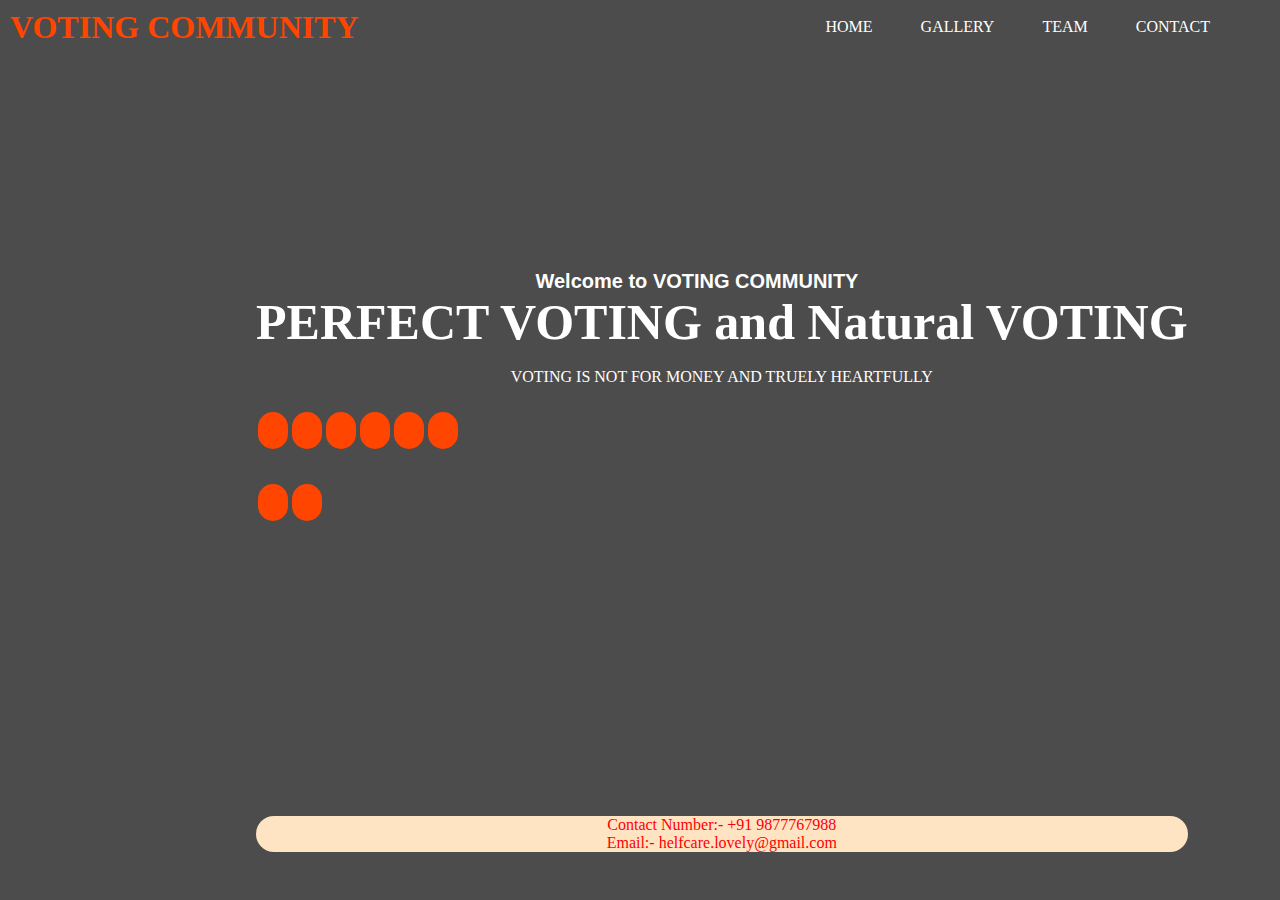
<file: index.html>
<!DOCTYPE html>
<html lang="en">
<head>
    <meta charset="UTF-8">
    <meta name="viewport" content="width=device-width, initial-scale=1.0">
    <title>VOTING COMMUNITY</title>
    <link rel="stylesheet" href="style.css">
    <style>
        /* Style for the button */
        .bio{
            background-color: orangered; /* Green background color */
            color: white; /* White text color */
            padding: 10px 15px; /* Padding for the button */
            border: none; /* No border */
            border-radius: 40px; /* Rounded corners */
            cursor: pointer; /* Cursor style on hover */
            font-size: 16px; /* Font size */
        }

        /* Hover effect */
        .bio:hover {
            background-color: orangered; /* Darker green on hover */
        }
    </style>
</head>
<body>
    <div class="container">
         <h1>VOTING COMMUNITY</h1>
         <div class="navbar">
            <ul>
                <li><a href="#">HOME</a></li>
                
                
                <li><a href="#">GALLERY</a></li>
                <li><a href="#">TEAM</a></li>
                <li><a href="#contact" onclick="a()">CONTACT</a></li>
                <li><a class="" href=""></a></li>
            </ul>
         </div>
    </div>
    <div class="content">
        <h3>Welcome to VOTING COMMUNITY</h3>
        <h1>PERFECT VOTING and Natural VOTING</h1>
        <p>VOTING IS NOT FOR MONEY AND TRUELY HEARTFULLY
        </p>
        <br>
        <br>
        <div id="button">
        <a class="bio" href=".html"></a>
        <a class="bio"href=".html"></a>
        <a class="bio"href=".html"></a>
        <a class="bio"href=".html"></a>
        <a class="bio"href=".html"></a>
        <a class="bio"href=".html"></a>
        <br><br><br><br>
        <a class="bio"href=".html"></a>
        <a class="bio"href=".html"></a>
        <p></p>
        </div><br><br><br><br><br><br><br><br><br><br><br><br><br><br><br>
    <section class="contact" id="contact">
        <div>
            <p>Contact Number:- +91 9877767988<br>Email:- helfcare.lovely@gmail.com</p>
        </div>
    </section>
    </div>
    <script src="index.js"></script>
</body>
</html>
</file>
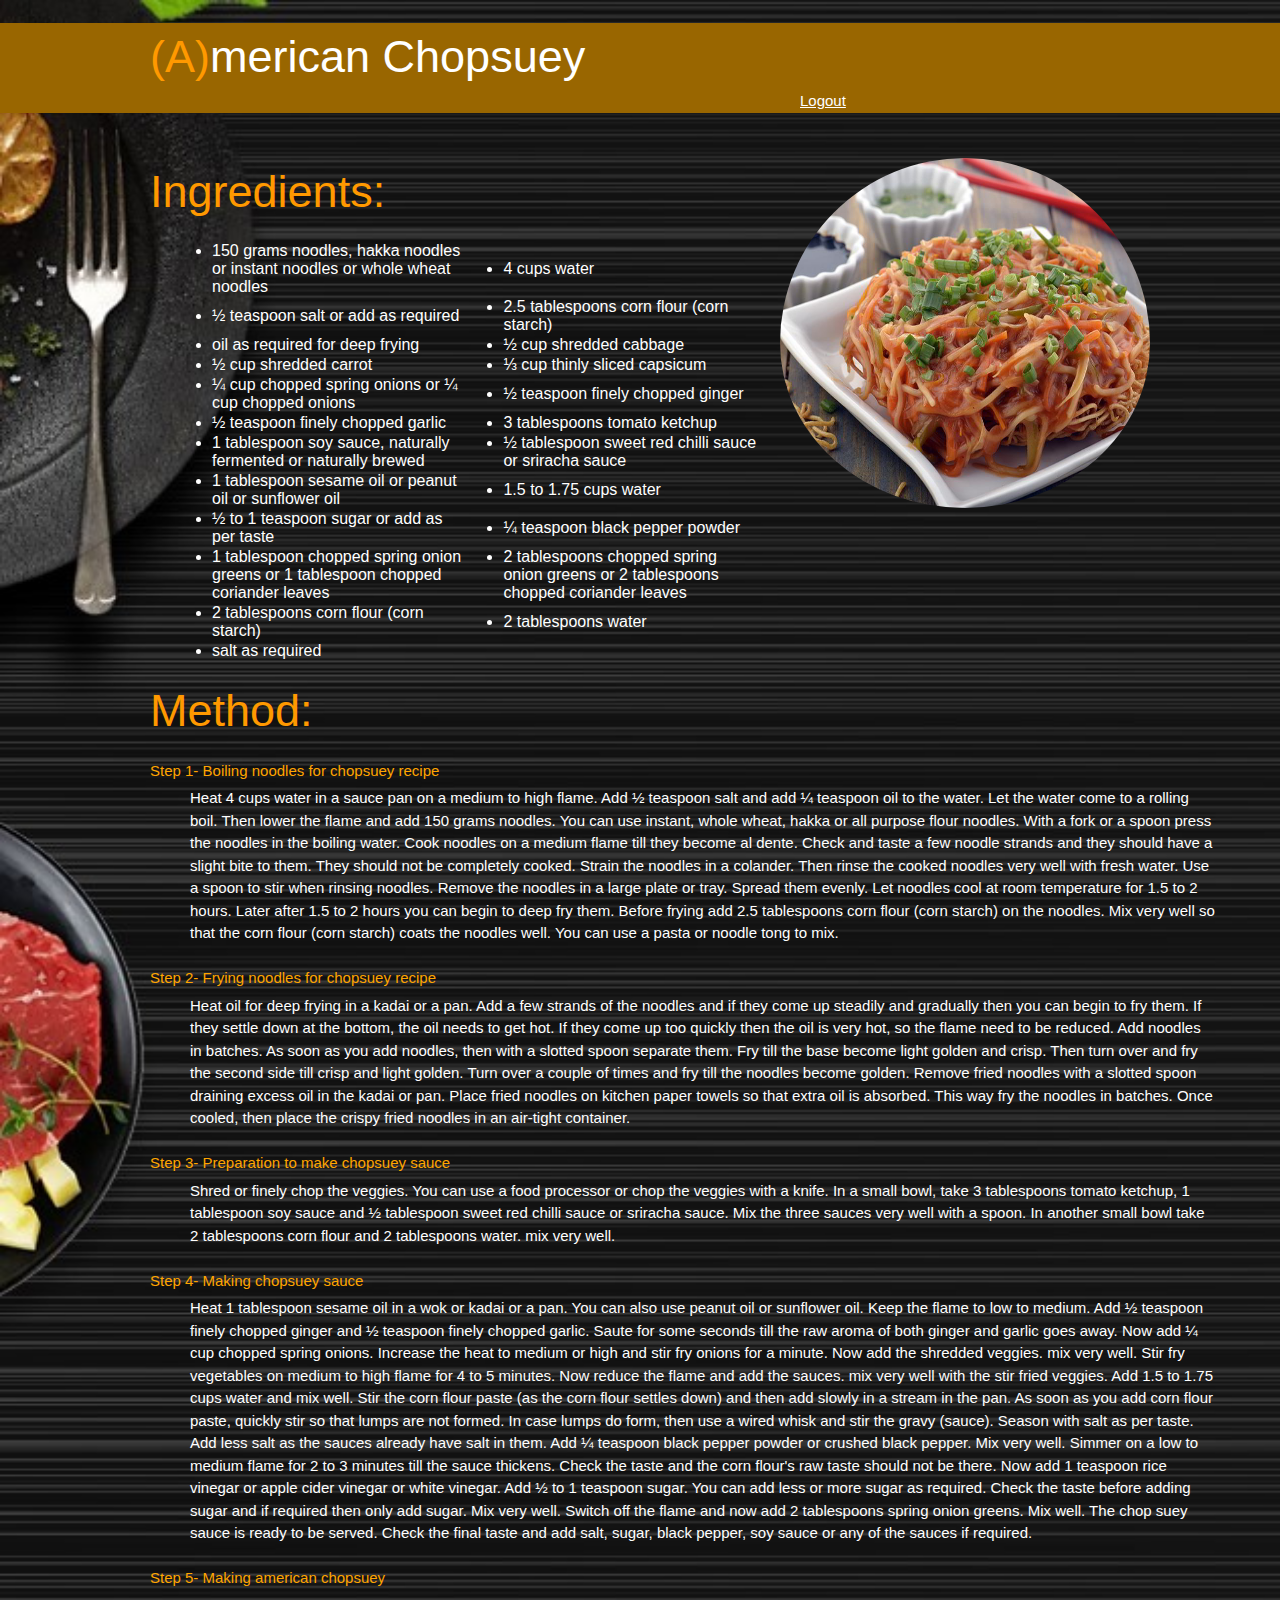
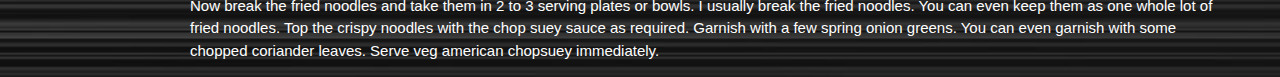
<file: ac.html>
<html>
  <head>
    <title>Food-Recipes</title>

      <link rel="stylesheet" type="text/css" href="recipes.css">
      <link rel="stylesheet" href="https://www.w3schools.com/w3css/4/w3.css">
  </head>
  <body>
    <br>
    <div class="rp">
    <span style="font-size: 45px;margin-top: 150px; margin-left: 150px;"><span style="color:#ff9900">(A)</span><span style="color:white">merican Chopsuey</span></span>
    <span style="margin-left: 800px;color:white">
      <a href="home.html">Logout</a></span>
    </div><br><br>
    <div style="float:right;width: 500px;">
    <img src="ac.jpg">
  </div>
  <span style="font-size: 45px;margin-top: 150px; margin-left: 150px;color: #ff9900">Ingredients:</span>
  <ul>
    <table>
      <tr>
        <td><li>150 grams noodles, hakka noodles or instant noodles or whole wheat noodles</li></td>
        <td><li>4 cups water</li></td>
      </tr>
      <tr>
        <td><li>½ teaspoon salt or add as required</li></td>
        <td><li>2.5 tablespoons corn flour (corn starch)</li></td>
      </tr>
      <tr>
        <td><li>oil as required for deep frying</li></td>
        <td><li>½ cup shredded cabbage</li></td>
      </tr>
      <tr>
        <td><li>½ cup shredded carrot</li></td>
        <td><li>⅓ cup thinly sliced capsicum</li></td>
      </tr>
      <tr>
        <td><li>¼ cup chopped spring onions or ¼ cup chopped onions</li></td>
        <td><li>½ teaspoon finely chopped ginger</li></td>
      </tr>
      <tr>
        <td><li>½ teaspoon finely chopped garlic</li></td>
        <td><li>3 tablespoons tomato ketchup</li></td>
      </tr>
      <tr>
        <td><li>1 tablespoon soy sauce, naturally fermented or naturally brewed</li></td>
        <td><li>½ tablespoon sweet red chilli sauce or sriracha sauce</li></td>
      </tr>
      <tr>
        <td><li>1 tablespoon sesame oil or peanut oil or sunflower oil</li></td>
        <td><li>1.5 to 1.75 cups water</li></td>
      </tr>
      <tr>
        <td><li>½ to 1 teaspoon sugar or add as per taste</li></td>
        <td><li>¼ teaspoon black pepper powder</li></td>
      </tr>
      <tr>
        <td><li>1 tablespoon chopped spring onion greens or 1 tablespoon chopped coriander leaves</li></td>
        <td><li>2 tablespoons chopped spring onion greens or 2 tablespoons chopped coriander leaves</li></td>
      </tr>
      <tr>
        <td><li>2 tablespoons corn flour (corn starch)
</li></td>
        <td><li>2 tablespoons water</li></td>
      </tr>
      <tr>
        <td><li>salt as required</li></td>
      </tr>
    </table>
  </ul>

  <span style="font-size: 45px;margin-top: 150px; margin-left: 150px;color: #ff9900">Method:</span>
  <dl>
    <dt>Step 1- Boiling noodles for chopsuey recipe</dt>
    <dd>Heat 4 cups water in a sauce pan on a medium to high flame.
Add ½ teaspoon salt and add ¼ teaspoon oil to the water.
Let the water come to a rolling boil.
Then lower the flame and add 150 grams noodles. You can use instant, whole wheat, hakka or all purpose flour noodles. With a fork or a spoon press the noodles in the boiling water.
Cook noodles on a medium flame till they become al dente.
Check and taste a few noodle strands and they should have a slight bite to them. They should not be completely cooked.
Strain the noodles in a colander.
Then rinse the cooked noodles very well with fresh water. Use a spoon to stir when rinsing noodles.
Remove the noodles in a large plate or tray. Spread them evenly. Let noodles cool at room temperature for 1.5 to 2 hours. Later after 1.5 to 2 hours you can begin to deep fry them.
Before frying add 2.5 tablespoons corn flour (corn starch) on the noodles.
Mix very well so that the corn flour (corn starch) coats the noodles well. You can use a pasta or noodle tong to mix.</dd>
    <br>
    <dt>Step 2- Frying noodles for chopsuey recipe</dt>
    <dd>Heat oil for deep frying in a kadai or a pan.
Add a few strands of the noodles and if they come up steadily and gradually then you can begin to fry them. If they settle down at the bottom, the oil needs to get hot. If they come up too quickly then the oil is very hot, so the flame need to be reduced.
Add noodles in batches.
As soon as you add noodles, then with a slotted spoon separate them.
Fry till the base become light golden and crisp.
Then turn over and fry the second side till crisp and light golden.
Turn over a couple of times and fry till the noodles become golden.
Remove fried noodles with a slotted spoon draining excess oil in the kadai or pan.
Place fried noodles on kitchen paper towels so that extra oil is absorbed. This way fry the noodles in batches. 
Once cooled, then place the crispy fried noodles in an air-tight container.</dd>
    <br>
    <dt>Step 3- Preparation to make chopsuey sauce</dt>
    <dd>Shred or finely chop the veggies. You can use a food processor or chop the veggies with a knife. 
In a small bowl, take 3 tablespoons tomato ketchup, 1 tablespoon soy sauce and ½ tablespoon sweet red chilli sauce or sriracha sauce.
Mix the three sauces very well with a spoon.
In another small bowl take 2 tablespoons corn flour and 2 tablespoons water. mix very well.</dd>
    <br>
    <dt>Step 4- Making chopsuey sauce</dt>
    <dd>Heat 1 tablespoon sesame oil in a wok or kadai or a pan. You can also use peanut oil or sunflower oil. Keep the flame to low to medium.
Add ½ teaspoon finely chopped ginger and ½ teaspoon finely chopped garlic.
Saute for some seconds till the raw aroma of both ginger and garlic goes away.
Now add ¼ cup chopped spring onions. 
Increase the heat to medium or high and stir fry onions for a minute.
Now add the shredded veggies. mix very well.
Stir fry vegetables on medium to high flame for 4 to 5 minutes.
Now reduce the flame and add the sauces. mix very well with the stir fried veggies.
Add 1.5 to 1.75 cups water and mix well.
Stir the corn flour paste (as the corn flour settles down) and then add slowly in a stream in the pan.
As soon as you add corn flour paste, quickly stir so that lumps are not formed. In case lumps do form, then use a wired whisk and stir the gravy (sauce).
Season with salt as per taste. Add less salt as the sauces already have salt in them.
Add ¼ teaspoon black pepper powder or crushed black pepper. Mix very well.
Simmer on a low to medium flame for 2 to 3 minutes till the sauce thickens. Check the taste and the corn flour's raw taste should not be there.
Now add 1 teaspoon rice vinegar or apple cider vinegar or white vinegar.
Add ½ to 1 teaspoon sugar. You can add less or more sugar as required. Check the taste before adding sugar and if required then only add sugar. Mix very well.
Switch off the flame and now add 2 tablespoons spring onion greens.
Mix well. The chop suey sauce is ready to be served. Check the final taste and add salt, sugar, black pepper, soy sauce or any of the sauces if required.</dd>
    <br>
    <dt>Step 5- Making american chopsuey</dt>
    <dd>Now break the fried noodles and take them in 2 to 3 serving plates or bowls. I usually break the fried noodles. You can even keep them as one whole lot of fried noodles.
Top the crispy noodles with the chop suey sauce as required.
Garnish with a few spring onion greens. You can even garnish with some chopped coriander leaves.
Serve veg american chopsuey immediately.</dd>
  </dl>
</body>
</html>
</file>
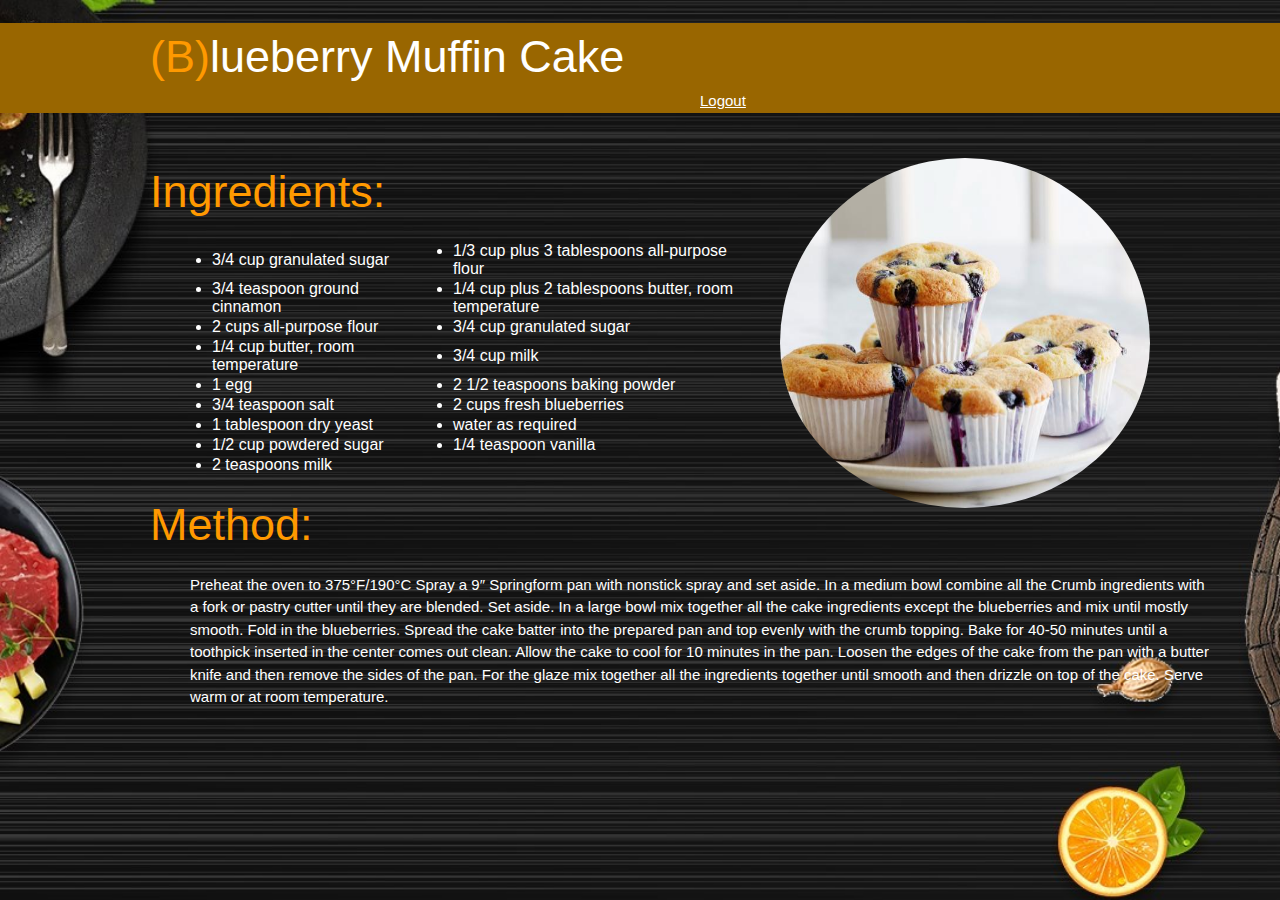
<file: bmc.html>
<html>
  <head>
    <title>Food-Recipes</title>

      <link rel="stylesheet" type="text/css" href="recipes.css">
      <link rel="stylesheet" href="https://www.w3schools.com/w3css/4/w3.css">
  </head>
  <body>
    <br>
    <div class="rp">
    <span style="font-size: 45px;margin-top: 150px; margin-left: 150px;"><span style="color:#ff9900">(B)</span><span style="color:white">lueberry Muffin Cake</span></span>
    <span style="margin-left: 700px;color:white">
      <a href="home.html">Logout</a></span>
    </div><br><br>
    <div style="float:right;width: 500px;">
    <img src="bmc.jpeg">
  </div>
  <span style="font-size: 45px;margin-top: 150px; margin-left: 150px;color: #ff9900">Ingredients:</span>
  <ul>
    <table>
      <tr>
        <td><li>3/4 cup granulated sugar</li></td>
        <td><li>1/3 cup plus 3 tablespoons all-purpose flour</li></td>
      </tr>
      <tr>
        <td><li>3/4 teaspoon ground cinnamon</li></td>
        <td><li>1/4 cup plus 2 tablespoons butter, room temperature</li></td>
      </tr>
      <tr>
        <td><li>2 cups all-purpose flour</li></td>
        <td><li>3/4 cup granulated sugar</li></td>
      </tr>
      <tr>
        <td><li>1/4 cup butter, room temperature</li></td>
        <td><li>3/4 cup milk</li></td>
      </tr>
      <tr>
        <td><li>1 egg</li></td>
        <td><li>2 1/2 teaspoons baking powder</li></td>
      </tr>
      <tr>
        <td><li>3/4 teaspoon salt</li></td>
        <td><li>2 cups fresh blueberries</li></td>
      </tr>
      <tr>
        <td><li>1 tablespoon dry yeast</li></td>
        <td><li>water as required</li></td>
      </tr>
      <tr>
        <td><li>1/2 cup powdered sugar</li></td>
        <td><li>1/4 teaspoon vanilla
</li></td>
      </tr>
      <tr>
        <td><li>2 teaspoons milk</li></td>
      </tr>
    </table>
  </ul>

  <span style="font-size: 45px;margin-top: 150px; margin-left: 150px;color: #ff9900">Method:</span>
  <dl>
    <dd>Preheat the oven to 375°F/190°C
Spray a 9″ Springform pan with nonstick spray and set aside.
In a medium bowl combine all the Crumb ingredients with a fork or pastry cutter until they are blended. Set aside.
In a large bowl mix together all the cake ingredients except the blueberries and mix until mostly smooth. Fold in the blueberries.
Spread the cake batter into the prepared pan and top evenly with the crumb topping.
Bake for 40-50 minutes until a toothpick inserted in the center comes out clean.
Allow the cake to cool for 10 minutes in the pan. Loosen the edges of the cake from the pan with a butter knife and then remove the sides of the pan.
For the glaze mix together all the ingredients together until smooth and then drizzle on top of the cake.
Serve warm or at room temperature.</dd>
  </dl>
</body>
</html>
</file>
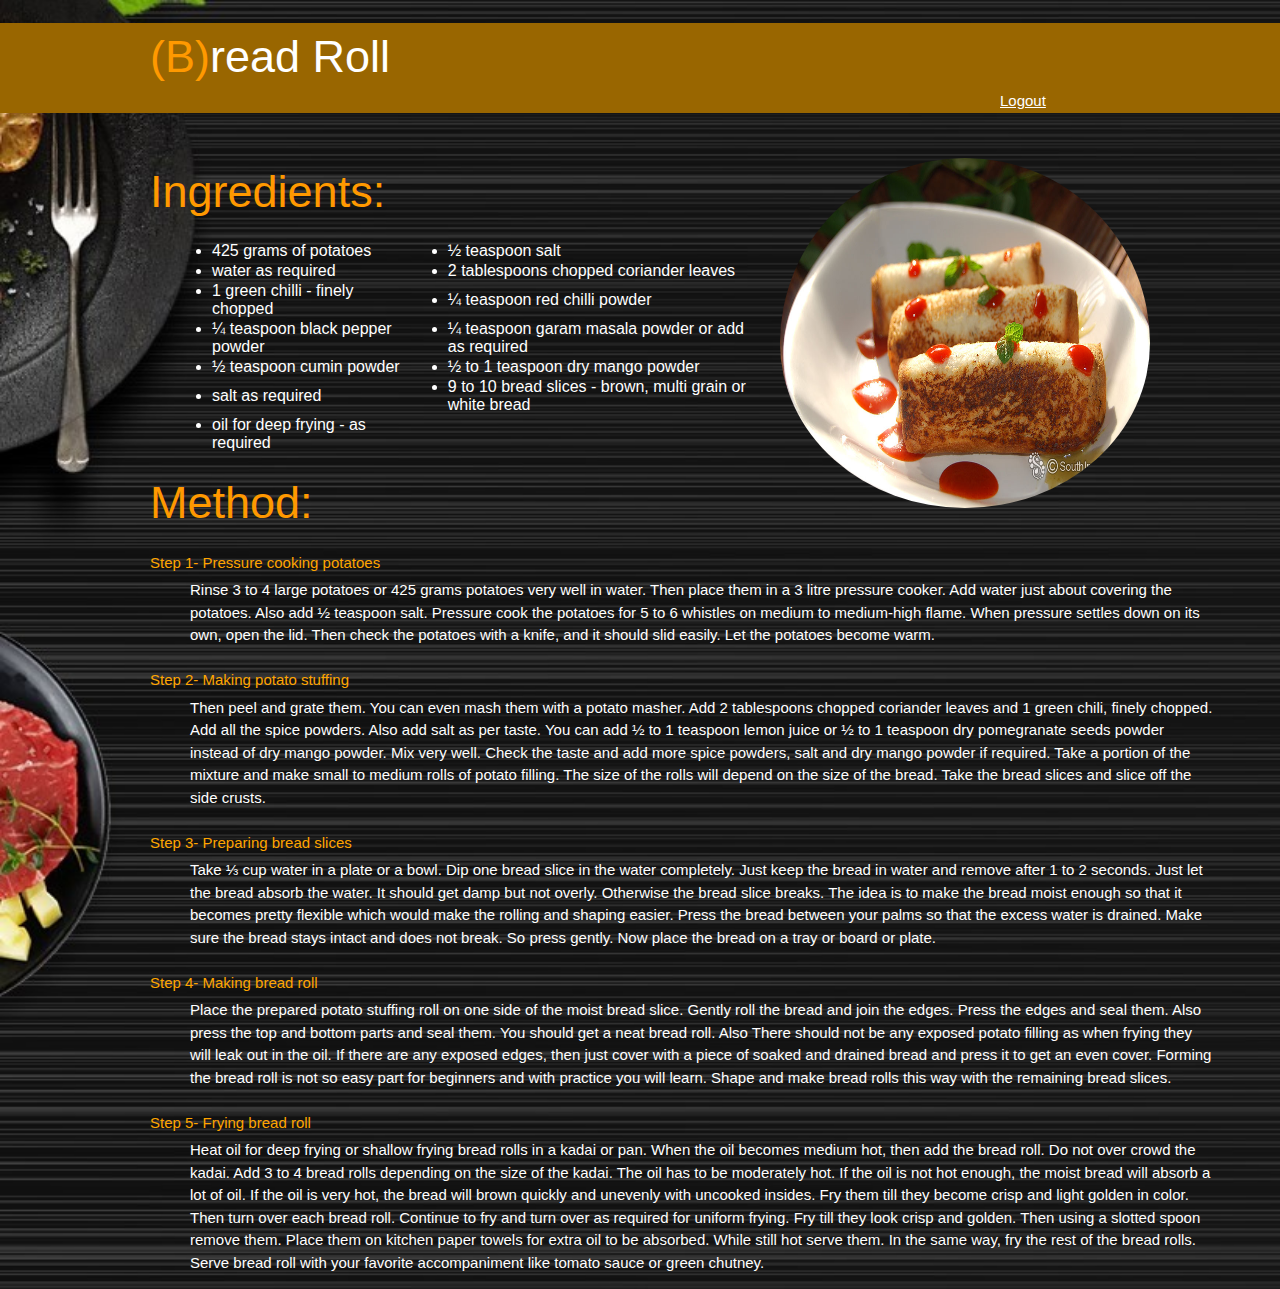
<file: breadroll.html>
<html>
  <head>
    <title>Food-Recipes</title>

      <link rel="stylesheet" type="text/css" href="recipes.css">
      <link rel="stylesheet" href="https://www.w3schools.com/w3css/4/w3.css">
  </head>
  <body>
    <br>
    <div class="rp">
    <span style="font-size: 45px;margin-top: 150px; margin-left: 150px;"><span style="color:#ff9900">(B)</span><span style="color:white">read Roll</span></span>
    <span style="margin-left: 1000px;color:white">
      <a href="home.html">Logout</a></span>
    </div><br><br>
    <div style="float:right;width: 500px;">
    <img src="breadroll.jpg">
  </div>
  <span style="font-size: 45px;margin-top: 150px; margin-left: 150px;color: #ff9900">Ingredients:</span>
  <ul>
    <table>
      <tr>
        <td><li>425 grams of potatoes</li></td>
        <td><li>½ teaspoon salt</li></td>
      </tr>
      <tr>
        <td><li>water as required</li></td>
        <td><li>2 tablespoons chopped coriander leaves</li></td>
      </tr>
      <tr>
        <td><li>1 green chilli - finely chopped</li></td>
        <td><li>¼ teaspoon red chilli powder</li></td>
      </tr>
      <tr>
        <td><li>¼ teaspoon black pepper powder</li></td>
        <td><li>¼ teaspoon garam masala powder or add as required</li></td>
      </tr>
      <tr>
        <td><li>½ teaspoon cumin powder</li></td>
        <td><li>½ to 1 teaspoon dry mango powder</li></td>
      </tr>
      <tr>
        <td><li>salt as required</li></td>
        <td><li>9 to 10 bread slices - brown, multi grain or white bread</li></td>
      </tr>
      <tr>
        <td><li>oil for deep frying - as required</li></td>
      </tr>
    </table>
  </ul>

  <span style="font-size: 45px;margin-top: 150px; margin-left: 150px;color: #ff9900">Method:</span>
  <dl>
    <dt>Step 1- Pressure cooking potatoes</dt>
    <dd>Rinse 3 to 4 large potatoes or 425 grams potatoes very well in water. Then place them in a 3 litre pressure cooker. Add water just about covering the potatoes. Also add ½ teaspoon salt. 
Pressure cook the potatoes for 5 to 6 whistles on medium to medium-high flame.
When pressure settles down on its own, open the lid. Then check the potatoes with a knife, and it should slid easily. Let the potatoes become warm.</dd>
    <br>
    <dt>Step 2- Making potato stuffing</dt>
    <dd>Then peel and grate them. You can even mash them with a potato masher.
Add 2 tablespoons chopped coriander leaves and 1 green chili, finely chopped.
Add all the spice powders.
Also add salt as per taste. You can add ½ to 1 teaspoon lemon juice or ½ to 1 teaspoon dry pomegranate seeds powder instead of dry mango powder.
Mix very well. Check the taste and add more spice powders, salt and dry mango powder if required.
Take a portion of the mixture and make small to medium rolls of potato filling. The size of the rolls will depend on the size of the bread.
Take the bread slices and slice off the side crusts.</dd>
    <br>
    <dt>Step 3- Preparing bread slices</dt>
    <dd>Take ⅓ cup water in a plate or a bowl. Dip one bread slice in the water completely.
Just keep the bread in water and remove after 1 to 2 seconds. Just let the bread absorb the water. It should get damp but not overly. Otherwise the bread slice breaks. The idea is to make the bread moist enough so that it becomes pretty flexible which would make the rolling and shaping easier.
Press the bread between your palms so that the excess water is drained.
Make sure the bread stays intact and does not break. So press gently.
Now place the bread on a tray or board or plate.</dd>
    <br>
    <dt>Step 4- Making bread roll</dt>
    <dd>Place the prepared potato stuffing roll on one side of the moist bread slice.
Gently roll the bread and join the edges.
Press the edges and seal them. Also press the top and bottom parts and seal them.
You should get a neat bread roll. Also There should not be any exposed potato filling as when frying they will leak out in the oil. If there are any exposed edges, then just cover with a piece of soaked and drained bread and press it to get an even cover. Forming the bread roll is not so easy part for beginners and with practice you will learn.
Shape and make bread rolls this way with the remaining bread slices.</dd>
    <br>
    <dt>Step 5- Frying bread roll</dt>
    <dd>Heat oil for deep frying or shallow frying bread rolls in a kadai or pan. When the oil becomes medium hot, then add the bread roll. Do not over crowd the kadai. Add 3 to 4 bread rolls depending on the size of the kadai. 
The oil has to be moderately hot. If the oil is not hot enough, the moist bread will absorb a lot of oil. If the oil is very hot, the bread will brown quickly and unevenly with uncooked insides.
Fry them till they become crisp and light golden in color.
Then turn over each bread roll.
Continue to fry and turn over as required for uniform frying. Fry till they look crisp and golden.
Then using a slotted spoon remove them.
Place them on kitchen paper towels for extra oil to be absorbed. While still hot serve them. In the same way, fry the rest of the bread rolls.
Serve bread roll with your favorite accompaniment like tomato sauce or green chutney.</dd>
  </dl>
</file>
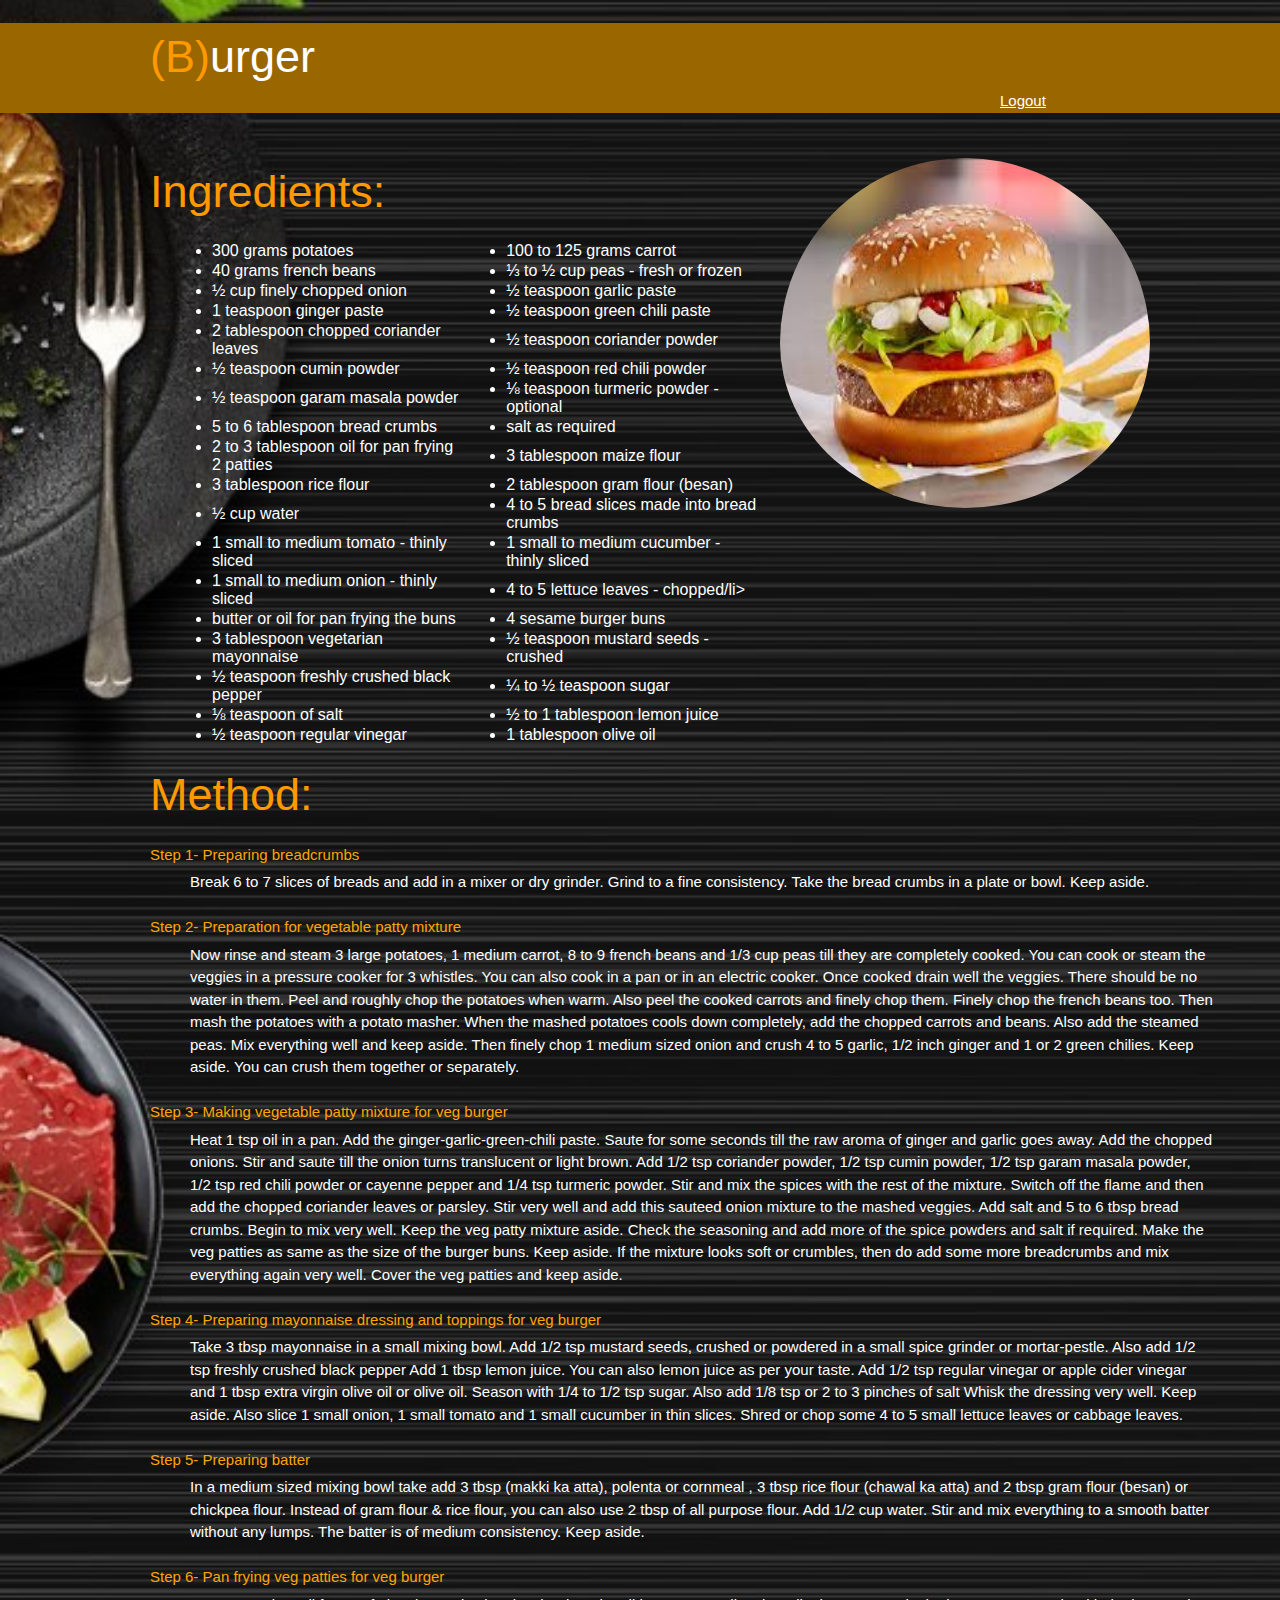
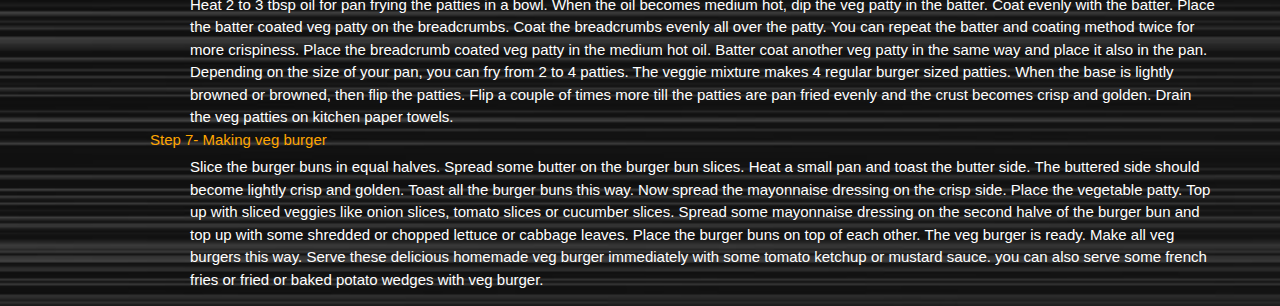
<file: burger.html>
<html>
  <head>
    <title>Food-Recipes</title>

      <link rel="stylesheet" type="text/css" href="recipes.css">
      <link rel="stylesheet" href="https://www.w3schools.com/w3css/4/w3.css">
  </head>
  <body>
    <br>
    <div class="rp">
    <span style="font-size: 45px;margin-top: 150px; margin-left: 150px;"><span style="color:#ff9900">(B)</span><span style="color:white">urger</span></span>
    <span style="margin-left: 1000px;color:white">
      <a href="home.html">Logout</a></span>
    </div><br><br>
    <div style="float:right;width: 500px;">
    <img src="burger.jpg">
  </div>
  <span style="font-size: 45px;margin-top: 150px; margin-left: 150px;color: #ff9900">Ingredients:</span>
  <ul>
    <table>
      <tr>
        <td><li>300 grams potatoes </li></td>
        <td><li>100 to 125 grams carrot</li></td>
      </tr>
      <tr>
        <td><li>40 grams french beans</li></td>
        <td><li>⅓ to ½ cup peas - fresh or frozen</li></td>
      </tr>
      <tr>
        <td><li> ½ cup finely chopped onion</li></td>
        <td><li>½ teaspoon garlic paste</li></td>
      </tr>
      <tr>
        <td><li>1 teaspoon ginger paste</li></td>
        <td><li>½ teaspoon green chili paste</li></td>
      </tr>
      <tr>
        <td><li>2 tablespoon chopped coriander leaves</li></td>
        <td><li>½ teaspoon coriander powder</li></td>
      </tr>
      <tr>
        <td><li>½ teaspoon cumin powder </li></td>
        <td><li>½ teaspoon red chili powder</li></td>
      </tr>
      <tr>
        <td><li>½ teaspoon garam masala powder</li></td>
        <td><li>⅛ teaspoon turmeric powder - optional</li></td>
      </tr>
       <tr>
        <td><li>5 to 6 tablespoon bread crumbs</li></td>
        <td><li>salt as required</li></td>
      </tr>
       <tr>
        <td><li>2 to 3 tablespoon oil for pan frying 2 patties</li></td>
        <td><li>3 tablespoon maize flour</li></td>
      </tr>
       <tr>
        <td><li>3 tablespoon rice flour</li></td>
        <td><li>2 tablespoon gram flour (besan)</li></td>
      </tr>
       <tr>
        <td><li>½ cup water</li></td>
        <td><li>4 to 5 bread slices made into bread crumbs</li></td>
      </tr>
       <tr>
        <td><li>1 small to medium tomato - thinly sliced</li></td>
        <td><li>1 small to medium cucumber - thinly sliced</li></td>
      </tr>
       <tr>
        <td><li>1 small to medium onion - thinly sliced</li></td>
        <td><li>4 to 5 lettuce leaves - chopped/li></td>
      </tr>
       <tr>
        <td><li>butter or oil for pan frying the buns</li></td>
        <td><li>4 sesame burger buns</li></td>
      </tr>
       <tr>
        <td><li>3 tablespoon vegetarian mayonnaise</li></td>
        <td><li>½ teaspoon mustard seeds - crushed</li></td>
      </tr>
       <tr>
        <td><li>½ teaspoon freshly crushed black pepper</li></td>
        <td><li>¼ to ½ teaspoon sugar</li></td>
      </tr>
       <tr>
        <td><li>⅛ teaspoon of salt</li></td>
        <td><li>½ to 1 tablespoon lemon juice </li></td>
      </tr>
       <tr>
        <td><li>½ teaspoon regular vinegar </li></td>
        <td><li>1 tablespoon olive oil</li></td>
      </tr>
    </table>
  </ul>

  <span style="font-size: 45px;margin-top: 150px; margin-left: 150px;color: #ff9900">Method:</span>
  <dl>
    <dt>Step 1- Preparing breadcrumbs</dt>
    <dd>Break 6 to 7 slices of breads and add in a mixer or dry grinder. Grind to a fine consistency.
Take the bread crumbs in a plate or bowl. Keep aside.</dd>
    <br>
    <dt>Step 2- Preparation for vegetable patty mixture</dt>
    <dd>Now rinse and steam 3 large potatoes, 1 medium carrot, 8 to 9 french beans and 1/3 cup peas till they are completely cooked. You can cook or steam the veggies in a pressure cooker for 3 whistles. You can also cook in a pan or in an electric cooker. Once cooked drain well the veggies. There should be no water in them.
Peel and roughly chop the potatoes when warm. Also peel the cooked carrots and finely chop them. Finely chop the french beans too.
Then mash the potatoes with a potato masher.
When the mashed potatoes cools down completely, add the chopped carrots and beans. Also add the steamed peas.
Mix everything well and keep aside.
Then finely chop 1 medium sized onion and crush 4 to 5 garlic, 1/2 inch ginger and 1 or 2 green chilies. Keep aside. You can crush them together or separately.</dd>
    <br>
    <dt>Step 3- Making vegetable patty mixture for veg burger</dt>
    <dd>Heat 1 tsp oil in a pan. Add the ginger-garlic-green-chili paste. Saute for some seconds till the raw aroma of ginger and garlic goes away.
Add the chopped onions. Stir and saute till the onion turns translucent or light brown.
Add 1/2 tsp coriander powder, 1/2 tsp cumin powder, 1/2 tsp garam masala powder, 1/2 tsp red chili powder or cayenne pepper and 1/4 tsp turmeric powder.
Stir and mix the spices with the rest of the mixture.
Switch off the flame and then add the chopped coriander leaves or parsley.
Stir very well and add this sauteed onion mixture to the mashed veggies.
Add salt and 5 to 6 tbsp bread crumbs. Begin to mix very well.
Keep the veg patty mixture aside. Check the seasoning and add more of the spice powders and salt if required.
Make the veg patties as same as the size of the burger buns. Keep aside. If the mixture looks soft or crumbles, then do add some more breadcrumbs and mix everything again very well. Cover the veg patties and keep aside.</dd>
    <br>
    <dt>Step 4- Preparing mayonnaise dressing and toppings for veg burger</dt>
    <dd>Take 3 tbsp mayonnaise in a small mixing bowl.
Add 1/2 tsp mustard seeds, crushed or powdered in a small spice grinder or mortar-pestle. Also add 1/2 tsp freshly crushed black pepper
Add 1 tbsp lemon juice. You can also lemon juice as per your taste.
Add 1/2 tsp regular vinegar or apple cider vinegar and 1 tbsp extra virgin olive oil or olive oil.
Season with 1/4 to 1/2 tsp sugar. Also add 1/8 tsp or 2 to 3 pinches of salt
Whisk the dressing very well. Keep aside.
Also slice 1 small onion, 1 small tomato and 1 small cucumber in thin slices. Shred or chop some 4 to 5 small lettuce leaves or cabbage leaves.</dd>
    <br>
    <dt>Step 5- Preparing batter</dt>
    <dd>In a medium sized mixing bowl take add 3 tbsp (makki ka atta), polenta or cornmeal , 3 tbsp rice flour (chawal ka atta) and 2 tbsp gram flour (besan) or chickpea flour. Instead of gram flour & rice flour, you can also use 2 tbsp of all purpose flour.
Add 1/2 cup water. Stir and mix everything to a smooth batter without any lumps. The batter is of medium consistency. Keep aside.</dd>
    <br>
    <dt>Step 6- Pan frying veg patties for veg burger</dt>
    <dd>Heat 2 to 3 tbsp oil for pan frying the patties in a bowl. When the oil becomes medium hot, dip the veg patty in the batter.
Coat evenly with the batter.
Place the batter coated veg patty on the breadcrumbs. Coat the breadcrumbs evenly all over the patty. You can repeat the batter and coating method twice for more crispiness.
Place the breadcrumb coated veg patty in the medium hot oil. Batter coat another veg patty in the same way and place it also in the pan. Depending on the size of your pan, you can fry from 2 to 4 patties. The veggie mixture makes 4 regular burger sized patties.
When the base is lightly browned or browned, then flip the patties.
Flip a couple of times more till the patties are pan fried evenly and the crust becomes crisp and golden.
Drain the veg patties on kitchen paper towels.</dd>
<dt>Step 7- Making veg burger</dt>
    <dd>Slice the burger buns in equal halves.
Spread some butter on the burger bun slices.
Heat a small pan and toast the butter side.
The buttered side should become lightly crisp and golden. Toast all the burger buns this way.
Now spread the mayonnaise dressing on the crisp side.
Place the vegetable patty.
Top up with sliced veggies like onion slices, tomato slices or cucumber slices.
Spread some mayonnaise dressing on the second halve of the burger bun and top up with some shredded or chopped lettuce or cabbage leaves.
Place the burger buns on top of each other.
The veg burger is ready. Make all veg burgers this way.
Serve these delicious homemade veg burger immediately with some tomato ketchup or mustard sauce. you can also serve some french fries or fried or baked potato wedges with veg burger.</dd>
  </dl>
</body>
</html>
</file>
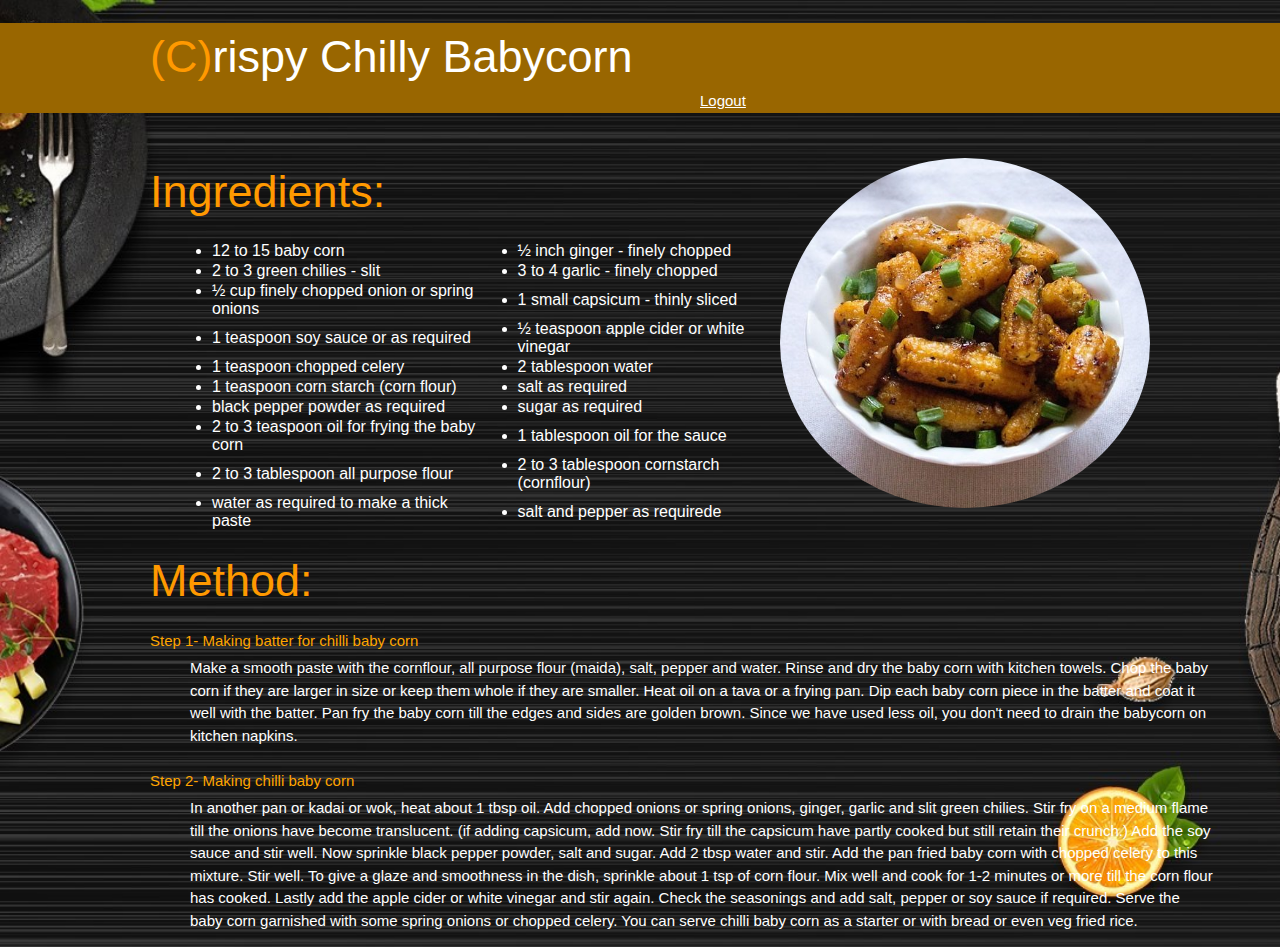
<file: ccb.html>
<html>
  <head>
    <title>Food-Recipes</title>

      <link rel="stylesheet" type="text/css" href="recipes.css">
      <link rel="stylesheet" href="https://www.w3schools.com/w3css/4/w3.css">
  </head>
  <body>
    <br>
    <div class="rp">
    <span style="font-size: 45px;margin-top: 150px; margin-left: 150px;"><span style="color:#ff9900">(C)</span><span style="color:white">rispy Chilly Babycorn</span></span>
    <span style="margin-left: 700px;color:white">
      <a href="home.html">Logout</a></span>
    </div><br><br>
    <div style="float:right;width: 500px;">
    <img src="ccb.jpg">
  </div>
  <span style="font-size: 45px;margin-top: 150px; margin-left: 150px;color: #ff9900">Ingredients:</span>
  <ul>
    <table>
      <tr>
        <td><li>12 to 15 baby corn</li></td>
        <td><li>½ inch ginger - finely chopped</li></td>
      </tr>
      <tr>
        <td><li>2 to 3 green chilies - slit</li></td>
        <td><li>3 to 4 garlic - finely chopped</li></td>
      </tr>
      <tr>
        <td><li>½ cup finely chopped onion or spring onions</li></td>
        <td><li>1 small capsicum - thinly sliced </li></td>
      </tr>
      <tr>
        <td><li>1 teaspoon soy sauce or as required</li></td>
        <td><li>½ teaspoon apple cider or white vinegar </li></td>
      </tr>
      <tr>
        <td><li>1 teaspoon chopped celery</li></td>
        <td><li>2 tablespoon water </li></td>
      </tr>
      <tr>
        <td><li>1 teaspoon corn starch (corn flour) </li></td>
        <td><li>salt as required </li></td>
      </tr>
      <tr>
        <td><li>black pepper powder as required</li></td>
        <td><li>sugar as required </li></td>
      </tr>
      <tr>
        <td><li>2 to 3 teaspoon oil for frying the baby corn</li></td>
        <td><li>1 tablespoon oil for the sauce </li></td>
      </tr>
      <tr>
        <td><li>2 to 3 tablespoon all purpose flour</li></td>
        <td><li>2 to 3 tablespoon cornstarch (cornflour)</li></td>
      </tr>
      <tr>
        <td><li>water as required to make a thick paste</li></td>
        <td><li>salt and pepper as requirede </li></td>
      </tr>
    </table>
  </ul>

  <span style="font-size: 45px;margin-top: 150px; margin-left: 150px;color: #ff9900">Method:</span>
  <dl>
    <dt>Step 1- Making batter for chilli baby corn</dt>
    <dd>Make a smooth paste with the cornflour, all purpose flour (maida), salt, pepper and water.
Rinse and dry the baby corn with kitchen towels.
Chop the baby corn if they are larger in size or keep them whole if they are smaller.
Heat oil on a tava or a frying pan.
Dip each baby corn piece in the batter and coat it well with the batter.
Pan fry the baby corn till the edges and sides are golden brown.
Since we have used less oil, you don't need to drain the babycorn on kitchen napkins.</dd>
    <br>
    <dt>Step 2- Making chilli baby corn</dt>
    <dd>In another pan or kadai or wok, heat about 1 tbsp oil.
Add chopped onions or spring onions, ginger, garlic and slit green chilies.
Stir fry on a medium flame till the onions have become translucent. 
(if adding capsicum, add now. Stir fry till the capsicum have partly cooked but still retain their crunch.)
Add the soy sauce and stir well.
Now sprinkle black pepper powder, salt and sugar. 
Add 2 tbsp water and stir.
Add the pan fried baby corn with chopped celery to this mixture. Stir well.
To give a glaze and smoothness in the dish, sprinkle about 1 tsp of corn flour. 
Mix well and cook for 1-2 minutes or more till the corn flour has cooked.
Lastly add the apple cider or white vinegar and stir again.
Check the seasonings and add salt, pepper or soy sauce if required.
Serve the baby corn garnished with some spring onions or chopped celery.
You can serve chilli baby corn as a starter or with bread or even veg fried rice.</dd>
  </dl>
</body>
</html>
</file>
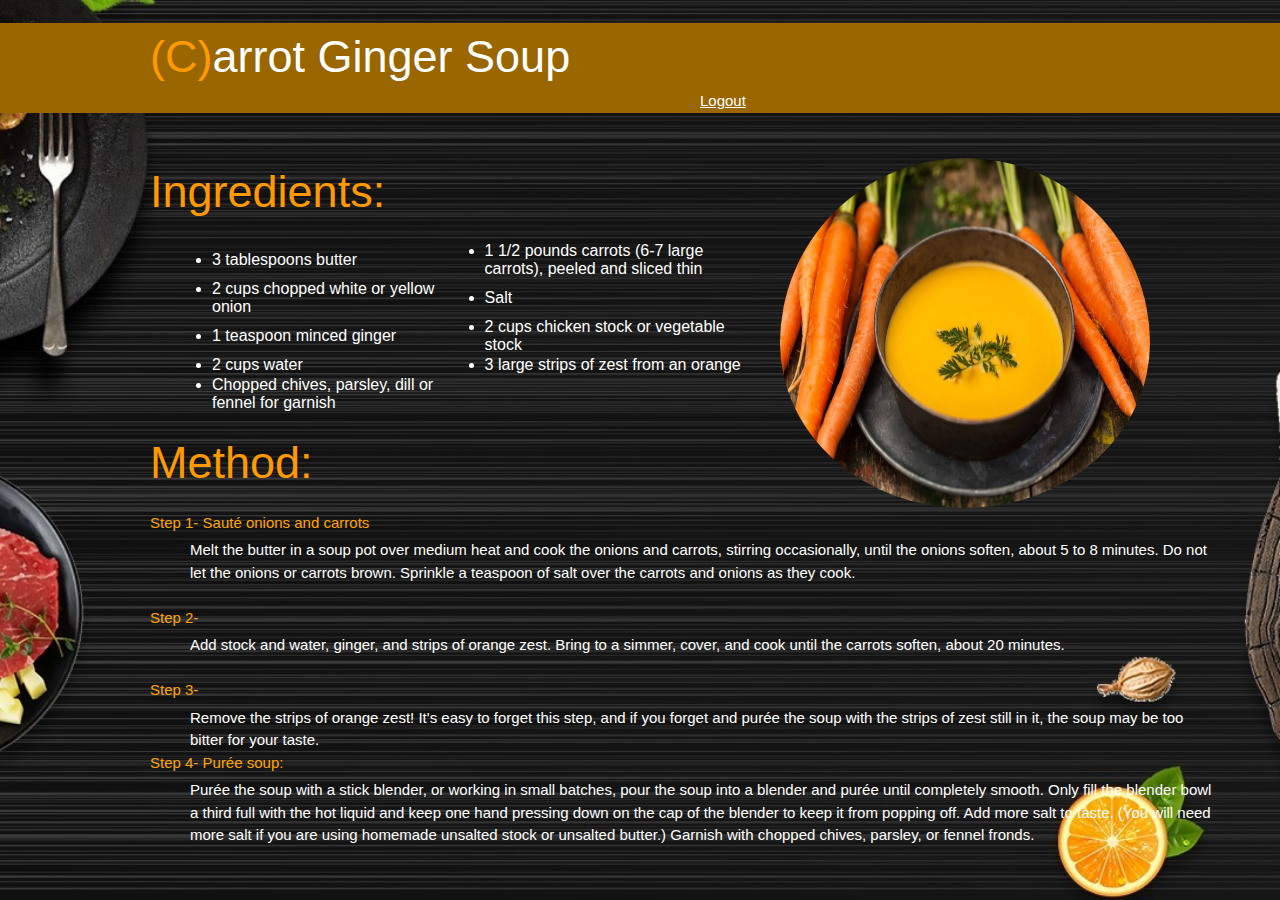
<file: cgs.html>
<html>
  <head>
    <title>Food-Recipes</title>

      <link rel="stylesheet" type="text/css" href="recipes.css">
      <link rel="stylesheet" href="https://www.w3schools.com/w3css/4/w3.css">
  </head>
  <body>
    <br>
    <div class="rp">
    <span style="font-size: 45px;margin-top: 150px; margin-left: 150px;"><span style="color:#ff9900">(C)</span><span style="color:white">arrot Ginger Soup</span></span>
    <span style="margin-left: 700px;color:white">
      <a href="home.html">Logout</a></span>
    </div><br><br>
    <div style="float:right;width: 500px;">
    <img src="cgs.jpg">
  </div>
  <span style="font-size: 45px;margin-top: 150px; margin-left: 150px;color: #ff9900">Ingredients:</span>
  <ul>
    <table>
      <tr>
        <td><li>3 tablespoons butter</li></td>
        <td><li>1 1/2 pounds carrots (6-7 large carrots), peeled and sliced thin</li></td>
      </tr>
      <tr>
        <td><li>2 cups chopped white or yellow onion</li></td>
        <td><li>Salt</li></td>
      </tr>
      <tr>
        <td><li>1 teaspoon minced ginger</li></td>
        <td><li>2 cups chicken stock or vegetable stock</li></td>
      </tr>
      <tr>
        <td><li>2 cups water</li></td>
        <td><li>3 large strips of zest from an orange</li></td>
      </tr>
       <tr>
        <td><li>Chopped chives, parsley, dill or fennel for garnish</li></td>
      </tr>
    </table>
  </ul>

  <span style="font-size: 45px;margin-top: 150px; margin-left: 150px;color: #ff9900">Method:</span>
  <dl>
    <dt>Step 1- Sauté onions and carrots</dt>
    <dd>Melt the butter in a soup pot over medium heat and cook the onions and carrots, stirring occasionally, until the onions soften, about 5 to 8 minutes. Do not let the onions or carrots brown. Sprinkle a teaspoon of salt over the carrots and onions as they cook.</dd>
    <br>
    <dt>Step 2- </dt>
    <dd> Add stock and water, ginger, and strips of orange zest. Bring to a simmer, cover, and cook until the carrots soften, about 20 minutes.</dd>
    <br>
    <dt>Step 3- </dt>
    <dd>Remove the strips of orange zest! It's easy to forget this step, and if you forget and purée the soup with the strips of zest still in it, the soup may be too bitter for your taste.</dd>
    <dt>Step 4- Purée soup: </dt>
    <dd>Purée the soup with a stick blender, or working in small batches, pour the soup into a blender and purée until completely smooth. Only fill the blender bowl a third full with the hot liquid and keep one hand pressing down on the cap of the blender to keep it from popping off.

Add more salt to taste.  (You will need more salt if you are using homemade unsalted stock or unsalted butter.)

Garnish with chopped chives, parsley, or fennel fronds.</dd>
    <br>
  </dl>
</body>
</html>
</file>
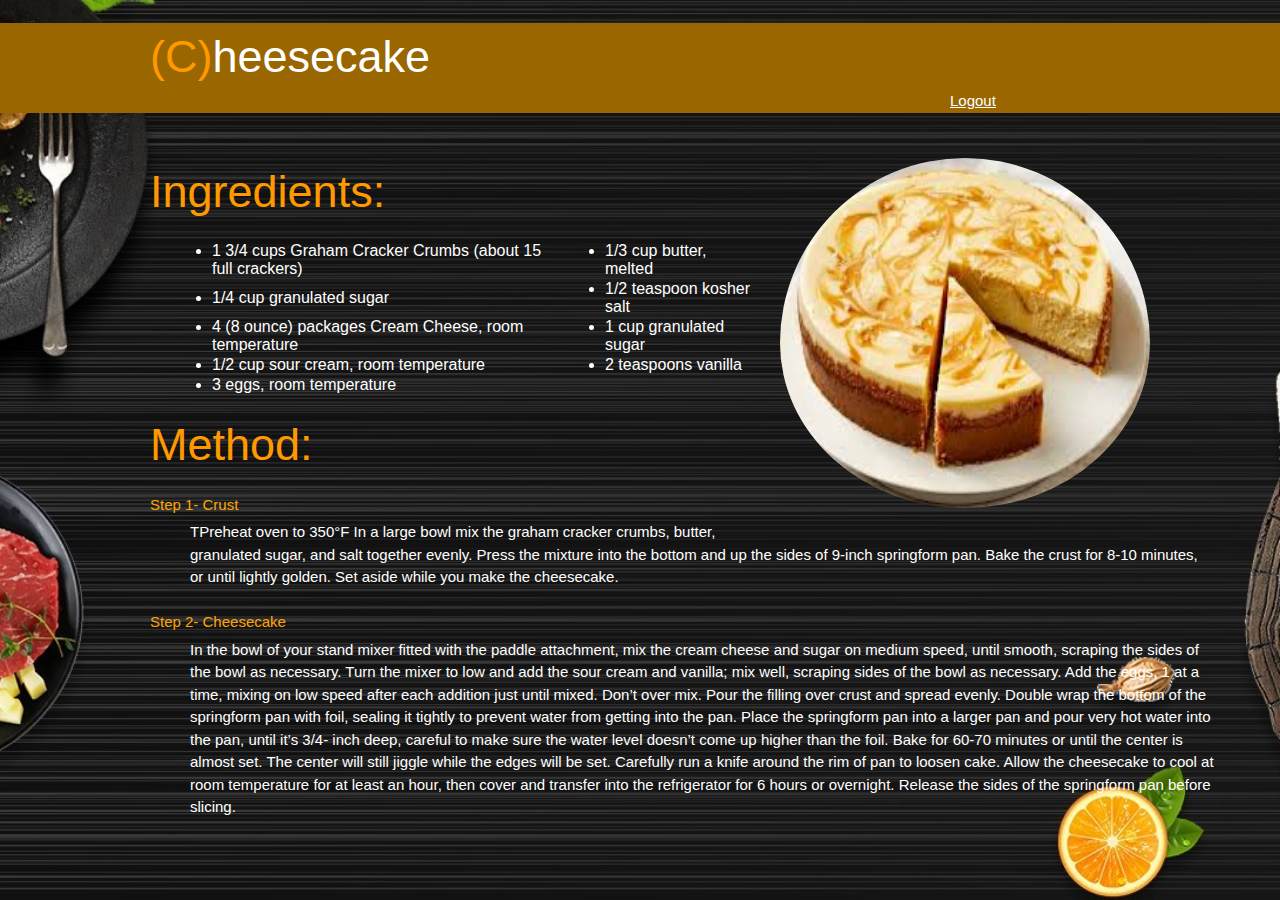
<file: cheesecake.html>
<html>
  <head>
    <title>Food-Recipes</title>

      <link rel="stylesheet" type="text/css" href="recipes.css">
      <link rel="stylesheet" href="https://www.w3schools.com/w3css/4/w3.css">
  </head>
  <body>
    <br>
    <div class="rp">
    <span style="font-size: 45px;margin-top: 150px; margin-left: 150px;"><span style="color:#ff9900">(C)</span><span style="color:white">heesecake</span></span>
    <span style="margin-left: 950px;color:white">
      <a href="home.html">Logout</a></span>
    </div><br><br>
    <div style="float:right;width: 500px;">
    <img src="cheesecake.jpg">
  </div>
  <span style="font-size: 45px;margin-top: 150px; margin-left: 150px;color: #ff9900">Ingredients:</span>
  <ul>
    <table>
      <tr>
        <td><li>1 3/4 cups Graham Cracker Crumbs (about 15 full crackers)</li></td>
        <td><li>1/3 cup butter, melted</li></td>
      </tr>
      <tr>
        <td><li>1/4 cup granulated sugar</li></td>
        <td><li>1/2 teaspoon kosher salt</li></td>
      </tr>
      <tr>
        <td><li>4 (8 ounce) packages Cream Cheese, room temperature
</li></td>
        <td><li>1 cup granulated sugar</li></td>
      </tr>
      <tr>
        <td><li>1/2 cup sour cream, room temperature</li></td>
        <td><li>2 teaspoons vanilla</li></td>
      </tr>
      <tr>
        <td><li>3 eggs, room temperature</li></td>
      </tr>
    </table>
  </ul>

  <span style="font-size: 45px;margin-top: 150px; margin-left: 150px;color: #ff9900">Method:</span>
  <dl>
    <dt>Step 1- Crust</dt>
    <dd>TPreheat oven to 350°F
In a large bowl mix the graham cracker crumbs, butter, granulated sugar, and salt together evenly. Press the mixture into the bottom and up the sides of 9-inch springform pan.
Bake the crust for 8-10 minutes, or until lightly golden. Set aside while you make the cheesecake.</dd>
    <br>
    <dt>Step 2- Cheesecake</dt>
    <dd>In the bowl of your stand mixer fitted with the paddle attachment, mix the cream cheese and sugar on medium speed, until smooth, scraping the sides of the bowl as necessary.
Turn the mixer to low and add the sour cream and vanilla; mix well, scraping sides of the bowl as necessary. Add the eggs, 1 at a time, mixing on low speed after each addition just until mixed. Don’t over mix. Pour the filling over crust and spread evenly.
Double wrap the bottom of the springform pan with foil, sealing it tightly to prevent water from getting into the pan.
Place the springform pan into a larger pan and pour very hot water into the pan, until it’s 3/4- inch deep, careful to make sure the water level doesn’t come up higher than the foil.
Bake for 60-70 minutes or until the center is almost set. The center will still jiggle while the edges will be set.
Carefully run a knife around the rim of pan to loosen cake. Allow the cheesecake to cool at room temperature for at least an hour, then cover and transfer into the refrigerator for 6 hours or overnight.
Release the sides of the springform pan before slicing.</dd>
  </dl>
</body>
</html>
</file>
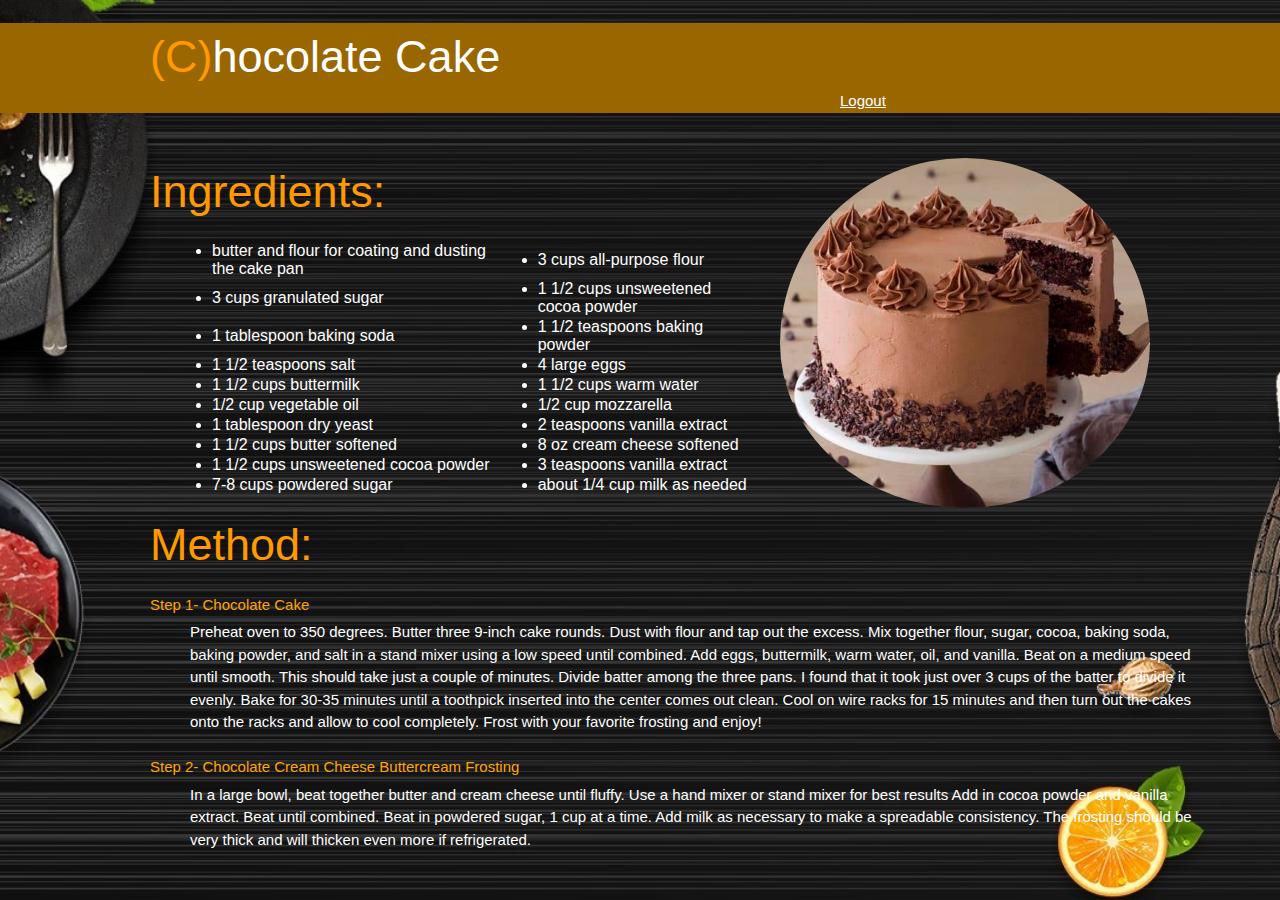
<file: chococake.html>
<html>
  <head>
    <title>Food-Recipes</title>

      <link rel="stylesheet" type="text/css" href="recipes.css">
      <link rel="stylesheet" href="https://www.w3schools.com/w3css/4/w3.css">
  </head>
  <body>
    <br>
    <div class="rp">
    <span style="font-size: 45px;margin-top: 150px; margin-left: 150px;"><span style="color:#ff9900">(C)</span><span style="color:white">hocolate Cake</span></span>
    <span style="margin-left: 840px;color:white">
      <a href="home.html">Logout</a></span>
    </div><br><br>
    <div style="float:right;width: 500px;">
    <img src="chococake.jpg">
  </div>
  <span style="font-size: 45px;margin-top: 150px; margin-left: 150px;color: #ff9900">Ingredients:</span>
  <ul>
    <table>
      <tr>
        <td><li>butter and flour for coating and dusting the cake pan</li></td>
        <td><li>3 cups all-purpose flour</li></td>
      </tr>
      <tr>
        <td><li>3 cups granulated sugar</li></td>
        <td><li>1 1/2 cups unsweetened cocoa powder</li></td>
      </tr>
      <tr>
        <td><li>1 tablespoon baking soda</li></td>
        <td><li>1 1/2 teaspoons baking powder</li></td>
      </tr>
      <tr>
        <td><li>1 1/2 teaspoons salt</li></td>
        <td><li>4 large eggs</li></td>
      </tr>
      <tr>
        <td><li>1 1/2 cups buttermilk</li></td>
        <td><li>1 1/2 cups warm water</li></td>
      </tr>
      <tr>
        <td><li>1/2 cup vegetable oil</li></td>
        <td><li>1/2 cup mozzarella</li></td>
      </tr>
      <tr>
        <td><li>1 tablespoon dry yeast</li></td>
        <td><li>2 teaspoons vanilla extract</li></td>
      </tr>
      <tr>
        <td><li>1 1/2 cups butter softened</li></td>
        <td><li>8 oz cream cheese softened</li></td>
      </tr>
      <tr>
        <td><li>1 1/2 cups unsweetened cocoa powder</li></td>
        <td><li>3 teaspoons vanilla extract</li></td>
      </tr>
      <tr>
        <td><li>7-8 cups powdered sugar</li></td>
        <td><li>about 1/4 cup milk as needed</li></td>
      </tr>
    </table>
  </ul>

  <span style="font-size: 45px;margin-top: 150px; margin-left: 150px;color: #ff9900">Method:</span>
  <dl>
    <dt>Step 1- Chocolate Cake</dt>
    <dd>Preheat oven to 350 degrees. Butter three 9-inch cake rounds. Dust with flour and tap out the excess.
Mix together flour, sugar, cocoa, baking soda, baking powder, and salt in a stand mixer using a low speed until combined.
Add eggs, buttermilk, warm water, oil, and vanilla. Beat on a medium speed until smooth. This should take just a couple of minutes.
Divide batter among the three pans. I found that it took just over 3 cups of the batter to divide it evenly.
Bake for 30-35 minutes until a toothpick inserted into the center comes out clean.
Cool on wire racks for 15 minutes and then turn out the cakes onto the racks and allow to cool completely.
Frost with your favorite frosting and enjoy!</dd>
    <br>
    <dt>Step 2- Chocolate Cream Cheese Buttercream Frosting</dt>
    <dd>In a large bowl, beat together butter and cream cheese until fluffy. Use a hand mixer or stand mixer for best results
Add in cocoa powder and vanilla extract. Beat until combined.
Beat in powdered sugar, 1 cup at a time. Add milk as necessary to make a spreadable consistency. The frosting should be very thick and will thicken even more if refrigerated.</dd>
  </dl>
</body>
</html>
</file>
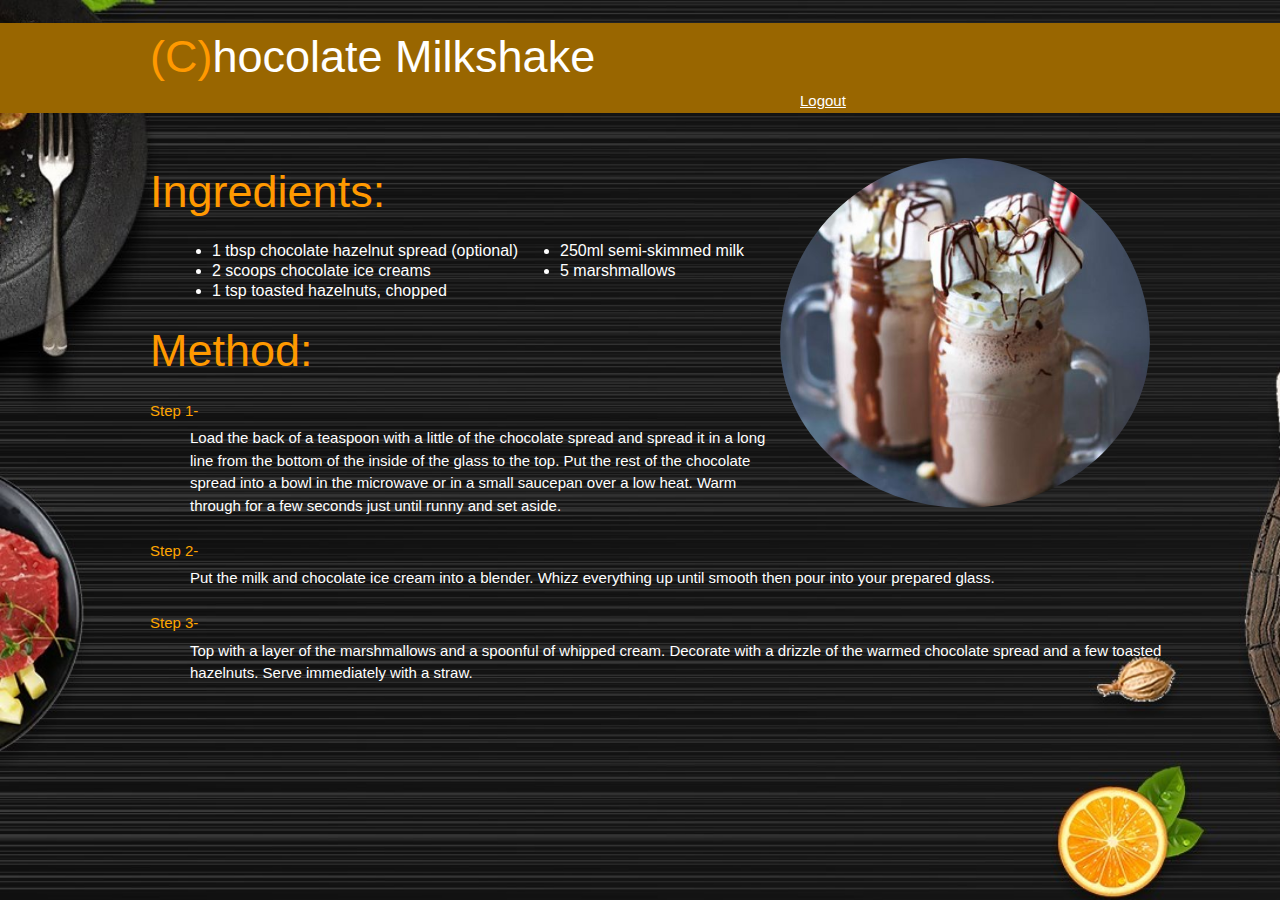
<file: cm.html>
<html>
  <head>
    <title>Food-Recipes</title>

      <link rel="stylesheet" type="text/css" href="recipes.css">
      <link rel="stylesheet" href="https://www.w3schools.com/w3css/4/w3.css">
  </head>
  <body>
    <br>
    <div class="rp">
    <span style="font-size: 45px;margin-top: 150px; margin-left: 150px;"><span style="color:#ff9900">(C)</span><span style="color:white">hocolate Milkshake</span></span>
    <span style="margin-left: 800px;color:white">
      <a href="home.html">Logout</a></span>
    </div><br><br>
    <div style="float:right;width: 500px;">
    <img src="cm.jpg">
  </div>
  <span style="font-size: 45px;margin-top: 150px; margin-left: 150px;color: #ff9900">Ingredients:</span>
  <ul>
    <table>
      <tr>
        <td><li>1 tbsp chocolate hazelnut spread (optional)</li></td>
        <td><li>250ml semi-skimmed milk</li></td>
      </tr>
      <tr>
        <td><li>2 scoops chocolate ice creams</li></td>
        <td><li>5 marshmallows</li></td>
      </tr>
      <tr>
        <td><li>1 tsp toasted hazelnuts, chopped</li></td>
      </tr>
    </table>
  </ul>

  <span style="font-size: 45px;margin-top: 150px; margin-left: 150px;color: #ff9900">Method:</span>
  <dl>
    <dt>Step 1- </dt>
    <dd>Load the back of a teaspoon with a little of the chocolate spread and spread it in a long line from the bottom of the inside of the glass to the top. Put the rest of the chocolate spread into a bowl in the microwave or in a small saucepan over a low heat. Warm through for a few seconds just until runny and set aside.</dd>
    <br>
    <dt>Step 2- </dt>
    <dd>Put the milk and chocolate ice cream into a blender. Whizz everything up until smooth then pour into your prepared glass.</dd>
    <br>
    <dt>Step 3- </dt>
    <dd>Top with a layer of the marshmallows and a spoonful of whipped cream. Decorate with a drizzle of the warmed chocolate spread and a few toasted hazelnuts. Serve immediately with a straw.</dd>
    <br>
  </dl>
</body>
</html>
</file>
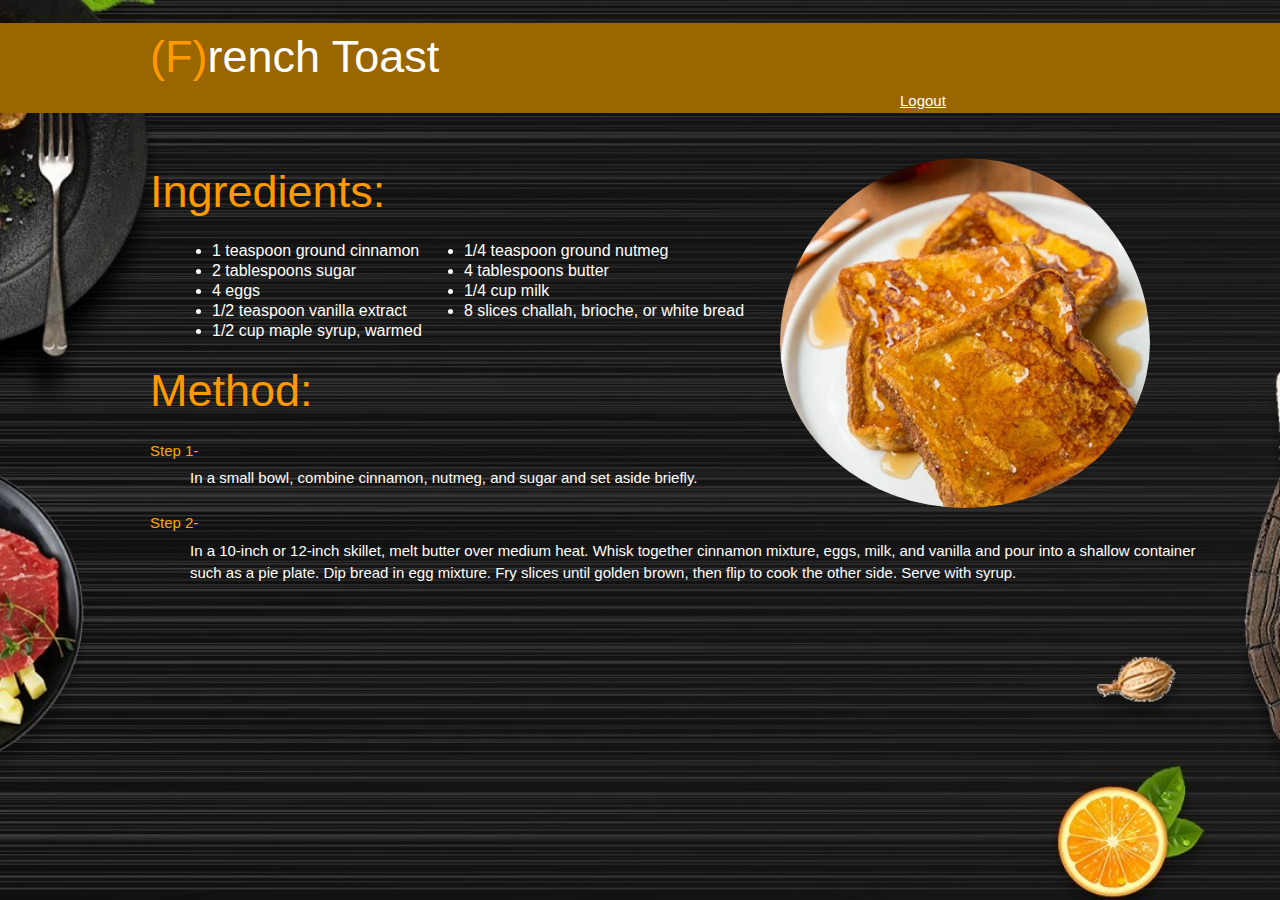
<file: frenchtoast.html>
<html>
  <head>
    <title>Food-Recipes</title>

      <link rel="stylesheet" type="text/css" href="recipes.css">
      <link rel="stylesheet" href="https://www.w3schools.com/w3css/4/w3.css">
  </head>
  <body>
    <br>
    <div class="rp">
    <span style="font-size: 45px;margin-top: 150px; margin-left: 150px;"><span style="color:#ff9900">(F)</span><span style="color:white">rench Toast</span></span>
    <span style="margin-left: 900px;color:white">
      <a href="home.html">Logout</a></span>
    </div><br><br>
    <div style="float:right;width: 500px;">
    <img src="frenchtoast.jpg">
  </div>
  <span style="font-size: 45px;margin-top: 150px; margin-left: 150px;color: #ff9900">Ingredients:</span>
  <ul>
    <table>
      <tr>
        <td><li>1 teaspoon ground cinnamon</li></td>
        <td><li>1/4 teaspoon ground nutmeg</li></td>
      </tr>
      <tr>
        <td><li>2 tablespoons sugar</li></td>
        <td><li>4 tablespoons butter</li></td>
      </tr>
      <tr>
        <td><li>4 eggs</li></td>
        <td><li>1/4 cup milk</li></td>
      </tr>
      <tr>
        <td><li>1/2 teaspoon vanilla extract</li></td>
        <td><li>8 slices challah, brioche, or white bread</li></td>
      </tr>
      <tr>
        <td><li>1/2 cup maple syrup, warmed</li></td>
      </tr>
    </table>
  </ul>

  <span style="font-size: 45px;margin-top: 150px; margin-left: 150px;color: #ff9900">Method:</span>
  <dl>
    <dt>Step 1- </dt>
    <dd>In a small bowl, combine cinnamon, nutmeg, and sugar and set aside briefly.</dd>
    <br>
    <dt>Step 2- </dt>
    <dd>In a 10-inch or 12-inch skillet, melt butter over medium heat. Whisk together cinnamon mixture, eggs, milk, and vanilla and pour into a shallow container such as a pie plate. Dip bread in egg mixture. Fry slices until golden brown, then flip to cook the other side. Serve with syrup.</dd>
  </dl>
</body>
</html>
</file>
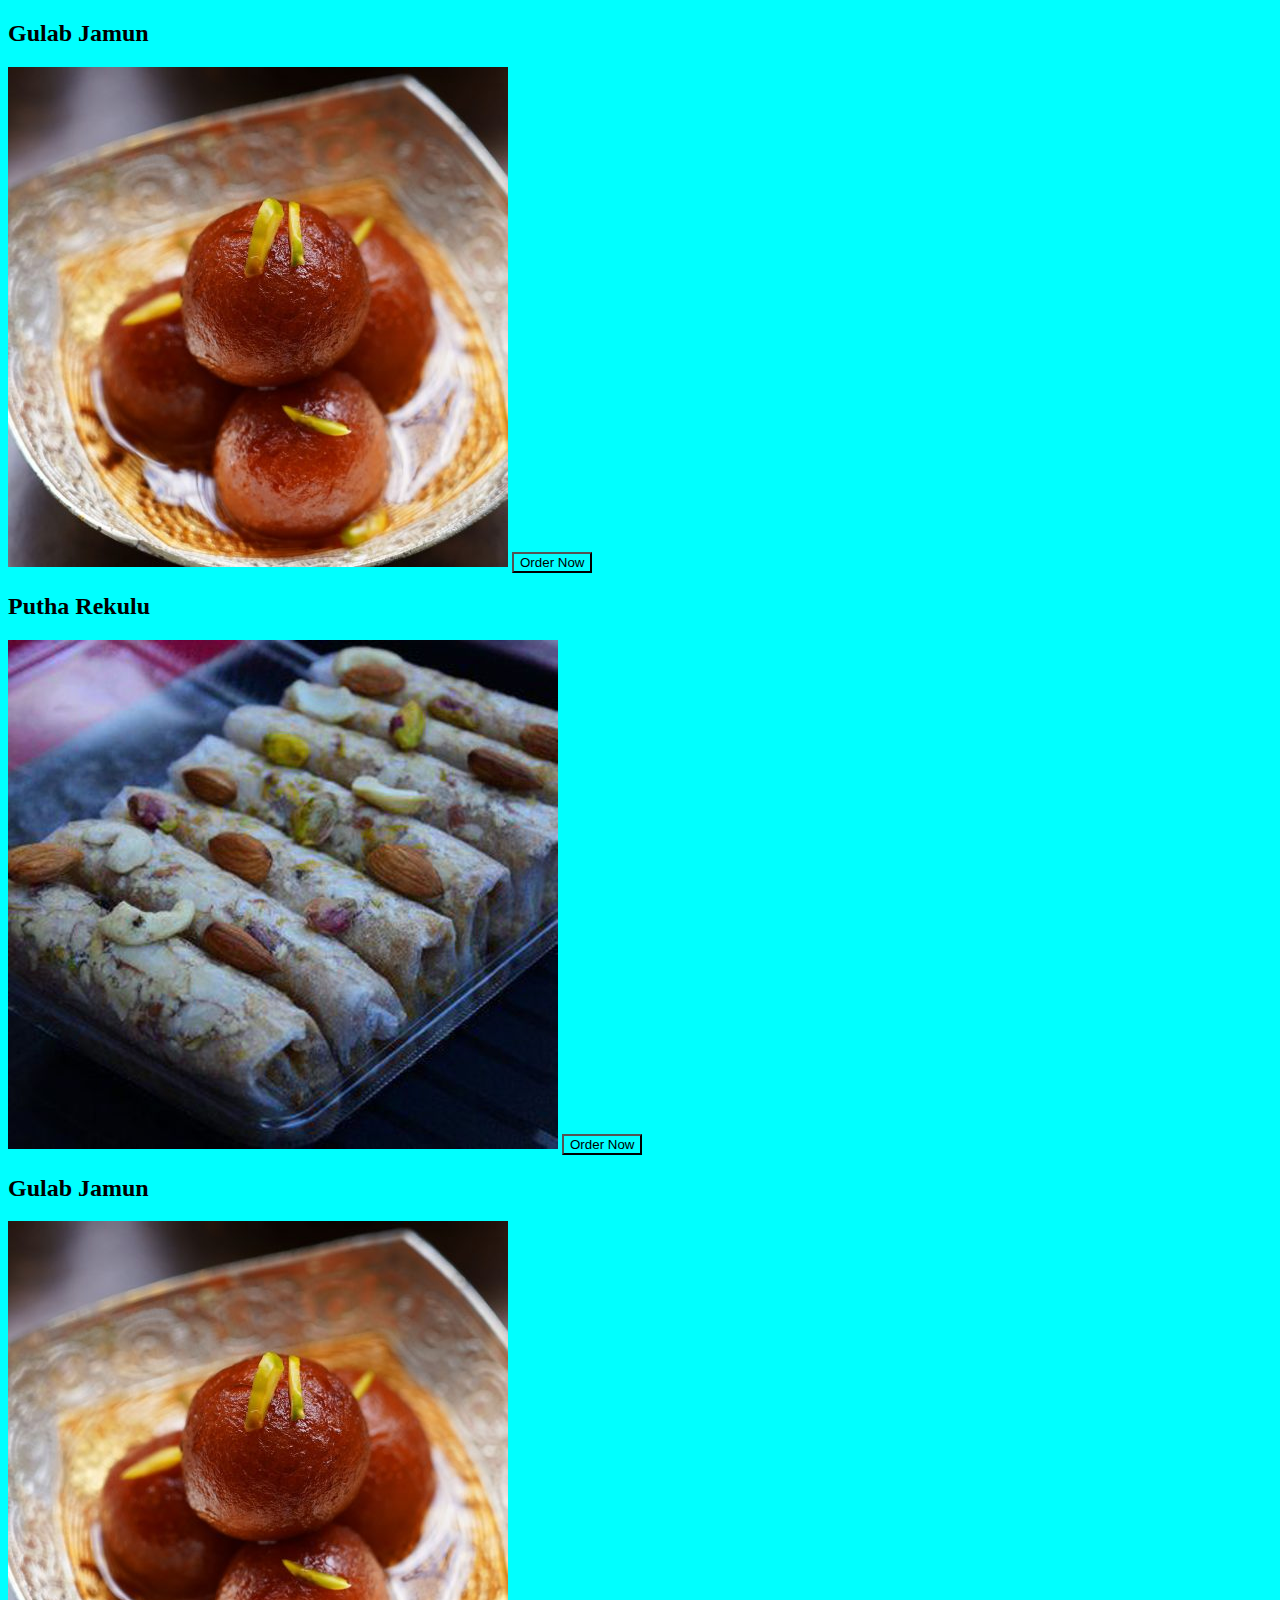
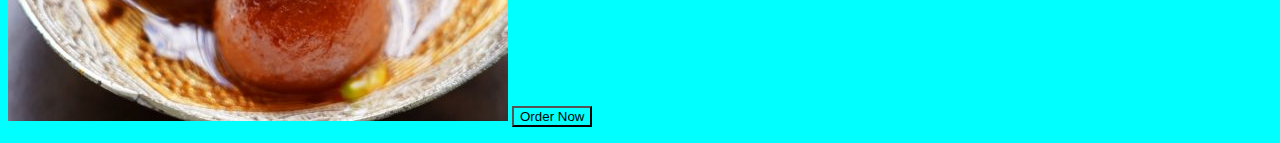
<file: gulab.html>
<!DOCTYPE html>
<html lang="en">
<head><Title>Sweets</Title>
    <link rel="stylesheet" href="ddurga.css">
</head>
<body>
    <div>
        <h2> Gulab Jamun </h2>
        <p><img src="gulab.jpg"> <button>Order Now</button></p>
    </div>
        <h2> Putha Rekulu</h2>
        <p><img src="putharekulu.jpeg"> <button>Order Now</button></p>
</div>
        <h2> Gulab Jamun </h2>
        <p><img src="gulab.jpg"> <button>Order Now</button></p>
    </div>
</body>
</html>
</file>
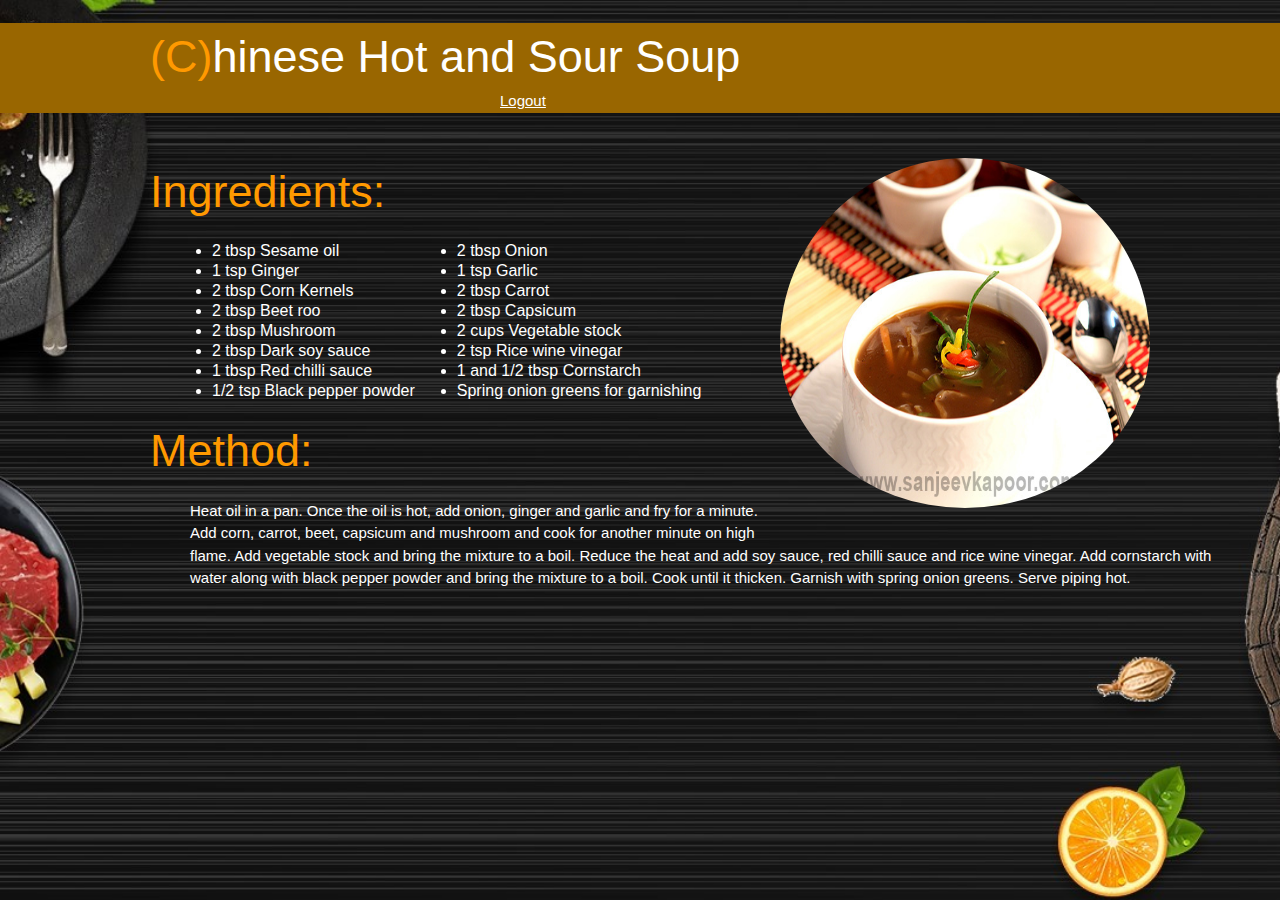
<file: hs.html>
<html>
  <head>
    <title>Food-Recipes</title>

      <link rel="stylesheet" type="text/css" href="recipes.css">
      <link rel="stylesheet" href="https://www.w3schools.com/w3css/4/w3.css">
  </head>
  <body>
    <br>
    <div class="rp">
    <span style="font-size: 45px;margin-top: 150px; margin-left: 150px;"><span style="color:#ff9900">(C)</span><span style="color:white">hinese Hot and Sour Soup</span></span>
    <span style="margin-left: 500px;color:white">
      <a href="home.html">Logout</a></span>
    </div><br><br>
    <div style="float:right;width: 500px;">
    <img src="hs.jpg">
  </div>
  <span style="font-size: 45px;margin-top: 150px; margin-left: 150px;color: #ff9900">Ingredients:</span>
  <ul>
    <table>
      <tr>
        <td><li>2 tbsp Sesame oil</li></td>
        <td><li>2 tbsp Onion</li></td>
      </tr>
      <tr>
        <td><li>1 tsp Ginger</li></td>
        <td><li>1 tsp Garlic</li></td>
      </tr>
      <tr>
        <td><li>2 tbsp Corn Kernels</li></td>
        <td><li>2 tbsp Carrot</li></td>
      </tr>
      <tr>
        <td><li>2 tbsp Beet roo</li></td>
        <td><li>2 tbsp Capsicum</li></td>
      </tr>
      <tr>
        <td><li>2 tbsp Mushroom</li></td>
        <td><li>2 cups Vegetable stock</li></td>
      </tr>
      <tr>
        <td><li>2 tbsp Dark soy sauce</li></td>
        <td><li>2 tsp Rice wine vinegar</li></td>
      </tr>
      <tr>
        <td><li>1 tbsp Red chilli sauce</li></td>
        <td><li>1 and 1/2 tbsp Cornstarch</li></td>
      </tr>
      <tr>
        <td><li>1/2 tsp Black pepper powder</li></td>
        <td><li>Spring onion greens for garnishing</li></td>
      </tr>
    </table>
  </ul>

  <span style="font-size: 45px;margin-top: 150px; margin-left: 150px;color: #ff9900">Method:</span>
  <dl>
    <dd>Heat oil in a pan.
Once the oil is hot, add onion, ginger and garlic and fry for a minute.
Add corn, carrot, beet, capsicum and mushroom and cook for another minute on high flame.

Add vegetable stock and bring the mixture to a boil.
Reduce the heat and add soy sauce, red chilli sauce and rice wine vinegar.
Add cornstarch with water along with black pepper powder and bring the mixture to a boil.
Cook until it thicken.
Garnish with spring onion greens.
Serve piping hot.</dd>
  </dl>
</body>
</html>
</file>
<file: style.css>
*{
    margin: 0;
    padding: 0;
}

body{
    background: rgba(0, 0, 0, 0.7) url() center center fixed;
    background-size: cover;
    background-blend-mode: darken;
    font-family: Cambria, Cochin, Georgia, Times, 'Times New Roman', serif;
}

.container{
    display: flex;
    align-items: center;
    justify-content: space-between;
}

.container h1{
    color: orangered;
    margin-left: 10px;
    cursor: pointer; 
}

.navbar ul li{
    display: inline-block;
    padding: 18px;
    text-transform: uppercase;
}

.navbar ul li a{
    text-decoration: none;
    color: #fff;
    padding: 4px;
    transition: 3.5s;
}

.navbar ul li a:hover{
    box-shadow: 0 3px 50px orangered inset, 0 3px 50px orangered inset,
     0 3px 50px orangered inset, 0 3px 50px orangered inset;
}

.navbar .reservation{
    padding: 8px;
    background-color: orangered;
}

.content{
    position: absolute;
    color: #fff;
    top: 30%;
    left: 20%;
}

.content h3{
    font-family: sans-serif;
    font-size: 20px;
    margin-left: 30%;
}

.content h1{
    font-size: 50px;

}

.content p{
    text-align: center;
    margin-top: 17px;

}

.search{
    position: absolute;
    margin-top: 22%;
    margin-left: 38%;
}

.search input{
    outline: none;
    border: none;
    padding: 12px 40px;
    size: 1em;
    width: 100%;
}

.submit{
    position: absolute;
    margin-top: 27%;
    margin-left: 47%;

}

.submit a{
    text-decoration: none;
    color: #fff;
    padding: 12px 25px;
    background-color: orangered;
}
.bio{
    
    color:aqua;
    border-radius: 20px;
    padding-left: 4px;
    padding-right: 4px;
    padding-top: 2px;
    padding-bottom: 2px;
    margin: 2px;
}
.contact{
    background-color: bisque;
    color: red;
    border-radius: 20px;
}
</file>
<file: recipes.css>
body 
{
  background: grey url("bg15.jpg");
  -webkit-background-size: cover;
  -moz-background-size: cover;
  -o-background-size: cover;
  background-size: cover;
}
td 
{
  padding: 0 20px;
}

img
{
	width:370px;
	height:370px;
	border-radius:60%;
	padding-bottom: 20px;

}
ul
{
	margin-left: 150px;
	color: white;
}
table
{
	color: white;
}
dl
{
	margin-left: 150px;
	color: white;
	margin-right: 65px;
}
dt
{
	color:orange;
	margin-bottom: 5px;
}
.rp
{
	background-color: #996600;
}
</file>
<file: ddurga.css>
*{
    background-color: aqua;
}
</file>
